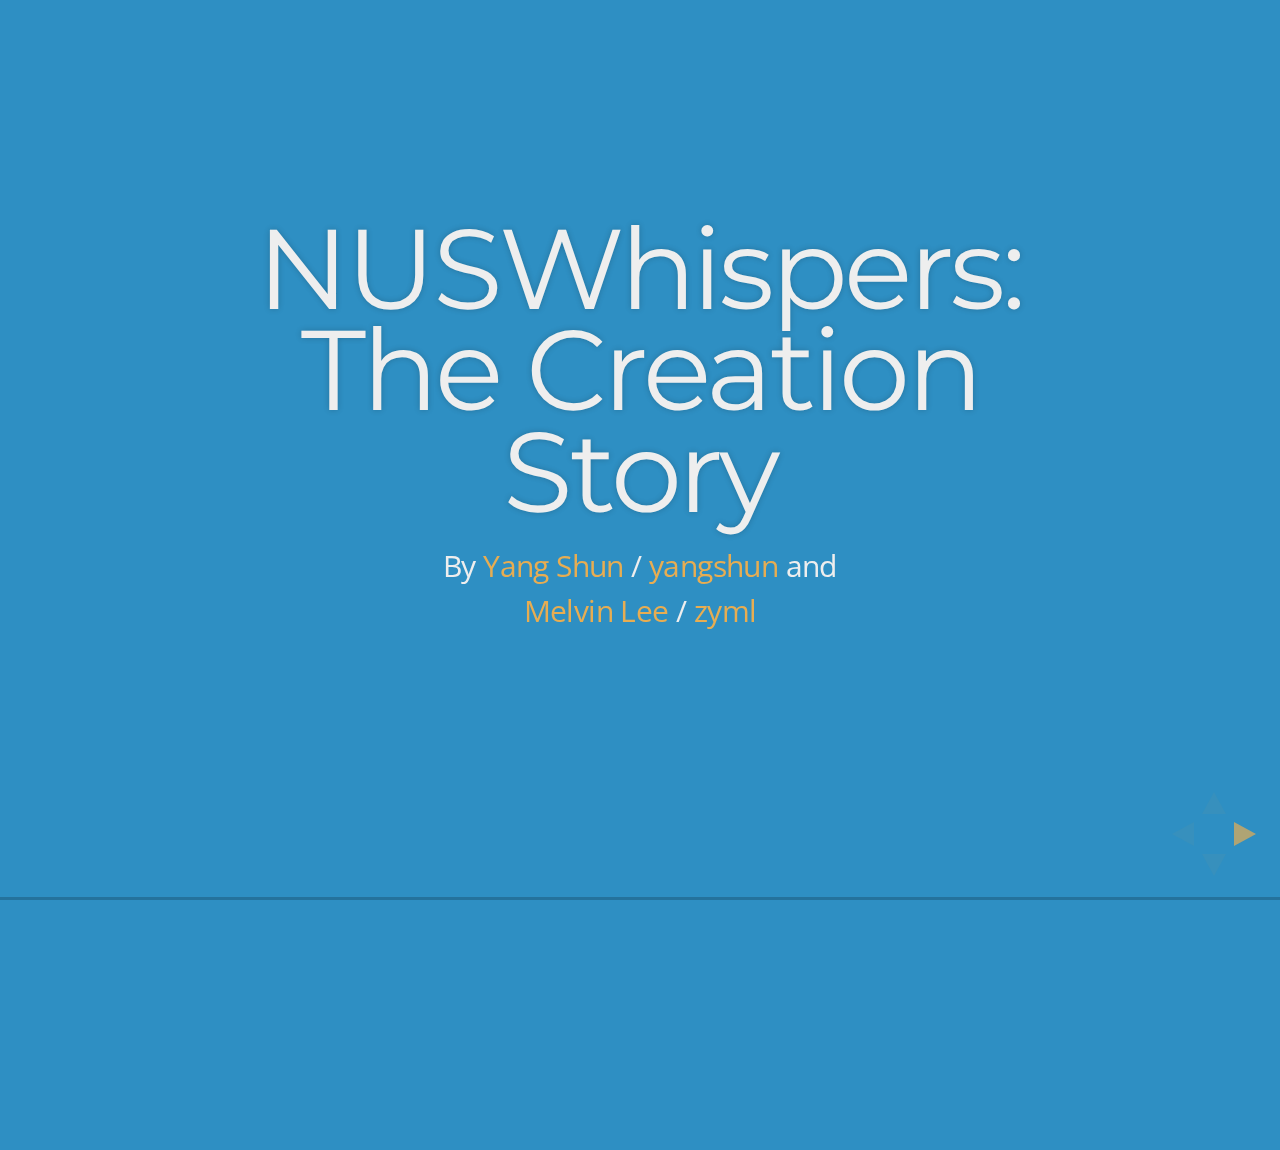
<file: index.html>
<!doctype html>
<html lang="en">

  <head>
    <meta charset="utf-8">

    <title>NUSWhispers: The Creation Story</title>

    <meta name="description" content="Slides for our talk on the story of NUSWhispers on NUS Hackers Welcome Tea 2015">
    <meta name="author" content="Tay Yang Shun, Melvin Lee">

    <meta name="apple-mobile-web-app-capable" content="yes" />
    <meta name="apple-mobile-web-app-status-bar-style" content="black-translucent" />

    <meta name="viewport" content="width=device-width, initial-scale=1.0, maximum-scale=1.0, user-scalable=no">

    <link rel="stylesheet" href="css/reveal.min.css">
    <link rel="stylesheet" href="css/theme/night.css" id="theme">
    <link rel="stylesheet" href="css/style.css">

    <!-- For syntax highlighting -->
    <link rel="stylesheet" href="lib/css/zenburn.css">

    <!-- If the query includes 'print-pdf', include the PDF print sheet -->
    <script>
      if( window.location.search.match( /print-pdf/gi ) ) {
        var link = document.createElement( 'link' );
        link.rel = 'stylesheet';
        link.type = 'text/css';
        link.href = 'css/print/pdf.css';
        document.getElementsByTagName( 'head' )[0].appendChild( link );
      }
    </script>

    <!--[if lt IE 9]>
    <script src="lib/js/html5shiv.js"></script>
    <![endif]-->
  </head>

  <body>

    <div class="reveal">

      <!-- Any section element inside of this container is displayed as a slide -->
      <div class="slides">
        <section>
          <h1>NUSWhispers:<br>The Creation Story</h1>
          <p>
            By <a href="http://yangshun.im" target="_blank">Yang Shun</a> / <a href="https://github.com/yangshun" target="_blank">yangshun</a> and<br><a href="http://zy.sg" target="_blank">Melvin Lee</a> / <a href="https://github.com/zyml" target="_blank">zyml</a>
          </p>
        </section>

        <section>
          <h2>Hi, I'm Yang Shun and<br>this is Melvin</h2>
        </section>

        <section>
          <h2>We created NUSWhispers</h2>
          <p>Together with many others</p>
        </section>

        <section>
          <h2>Why</h2>
          <ul>
            <li>School life can be made more fun if we got to interact with peers from other faculties</li>
            <li>NUS Confessions is dead. The founders of NUS Confessions have graduated and didn’t bother about the platform anymore</li>
          </ul>
        </section>

        <section>
          <h2>What</h2>
          <iframe class="stretch" src="http://nuswhispers.com/"></iframe>
          <p><a href="http://nuswhispers.com">http://nuswhispers.com</a></p>
        </section>

        <section>
          <h2>Why "Whispers"?</h2>
          <img src="images/definition.png">
        </section>

        <section>
          <h2>Why "Whispers"?</h2>
          <img class="fragment" src="images/whisper-pad.jpg" width="60%">
        </section>

        <section>
          <h2>Building NUSWhispers</h2>
        </section>

        <section>
          <h2>How It Started</h2>
          <img src="images/steven-halim.jpg" height="375" width="375">
          <p>Dr Steven Halim</p>
          <p><a href="http://www.comp.nus.edu.sg/~stevenha/cs3226.html" target="_blank">CP3101B Web Programming and Applications (Recoded to CS3226)</a></p>
        </section>

        <section>
          <h2>NUS Confessions</h2>
          <ul>
            <li class="fragment">No indexing of confessions</li>
            <li class="fragment">No categorization</li>
            <li class="fragment">Moderation process is a hassle</li>
            <li class="fragment">Most importantly: IT IS DEAD</li>
          </ul>
        </section>

        <section>
          <h2>Leveraging Technology</h2>
          <p class="fragment">We can build a custom platform that addresses the problems faced by NUS Confessions</p>
        </section>

        <section>
          <h2>Features</h2>
          <ul>
            <li class="fragment">Indexing, categorizing and searching through confessions</li>
            <li class="fragment">Streamlined moderation process</li>
          </ul>
        </section>

        <section>
          <h2>Design</h2>
          <img src="images/ui-admin.png" width="40%">
          <img src="images/ui-site.png" width="40%">
        </section>

        <section>
          <h2>Tech Stack</h2>
          <ul>
            <li class="fragment">Back-end MVC Framework: Laravel 5</li>
            <li class="fragment">Single Page Application: AngularJS</li>
          </ul>
        </section>

        <section>
          <h2>Admin Dashboard</h2>
          <img src="images/ui-admin.png">
        </section>

        <section>
          <h2>Launching NUSWhispers</h2>
        </section>

        <section>
          <h2>Initial Launch</h2>
          <ul>
            <li class="fragment">Launched on April 7th 2015</li>
            <li class="fragment">Got 500 likes within the first day</li>
          </ul>
        </section>

        <section>
          <img src="images/whisper-nus-confessions-is-back.png">
        </section>

        <section>
          <h2>Chicken and Egg Problem</h2>
          <ul>
            <li class="fragment">Content-heavy application</li>
            <li class="fragment">No content -> no users</li>
            <li class="fragment">No users -> no content</li>
          </ul>
        </section>

        <section>
          <h2>Do things that don't scale</h2>
          <ul>
            <li class="fragment">Article by Paul Graham, Co-founder of Y Combinator</li>
            <li class="fragment"><a href="http://paulgraham.com/ds.html" target="_blank">http://paulgraham.com/ds.html</a></li>
            <li class="fragment">Don't underestimate the power of compound growth</li>
          </ul>
        </section>

        <section>
          <h2>Manual Labour</h2>
          <ul>
            <li class="fragment">Took turns to moderate</li>
            <li class="fragment">Seeding (self-generate initial content)</li>
            <li class="fragment">Self-commenting</li>
            <li class="fragment">Shamelessly self-bump posts by liking<br>and asking friends to like and share</li>
          </ul>
        </section>

        <section class="ys-images">
          <img class="fragment" src="images/ys/1.png">
          <img class="fragment" src="images/ys/2.png">
          <img class="fragment" src="images/ys/3.png">
          <img class="fragment" src="images/ys/4.png">
          <img class="fragment" src="images/ys/5.png">
        </section>

        <section>
          <h2>Too Annoying :(</h2>
          <img class="fragment" src="images/flame-yangshun.png">
        </section>

        <section>
          <h2>NUSMods Publicity</h2>
          <img src="images/publicity-nusmods.png" width="80%">
          <p>Help from major school platforms</p>
        </section>

        <section>
          <h2>SoC Publicity</h2>
          <img src="images/publicity-soc.png" width="60%">
          <p>Help from the faculty</p>
        </section>

        <section>
          <h2>Facebook</h2>
          <ul>
            <li class="fragment">Updates mirrored on NUSWhispers Facebook page</li>
            <li class="fragment">Convenient liking, sharing and commenting</li>
            <li class="fragment">Periodic updates via scheduling</li>
          </ul>
        </section>

        <section>
          <h2>Some Numbers</h2>
          <ul>
            <li class="fragment">Facebook Likes: 5,800+</li>
            <li class="fragment">MAU: 16,900+ (this month)</li>
            <li class="fragment">Whispers Received: 7300+</li>
            <li class="fragment">Whispers Impressions on FB: 3.2M+</li>
          </ul>
        </section>

        <section>
          <h2>What People are Sharing</h2>
          <ul>
            <li class="fragment">Stories</li>
            <li class="fragment">Questions</li>
            <li class="fragment">Interesting Memes</li>
          </ul>
        </section>

        <section>
          <h2>What People are Sharing</h2>
          <img src="images/meme-just-in-time.png" width="60%">
        </section>

        <section>
          <h2>What People are Sharing</h2>
          <img src="images/meme-mib.jpg">
        </section>

        <section>
          <h2>What People are Sharing</h2>
          <img src="images/whisper-most-popular.png" width="50%">
          <p>Most Popular Whisper (3500+ likes!)</p>
        </section>

        <section>
          <h2>Evolving Trends</h2>
          <ul>
            <li class="fragment">Sex Part 1</li>
            <li class="fragment">Exams</li>
            <li class="fragment">LGBT</li>
            <li class="fragment">CS3216/7 Debate</li>
            <li class="fragment">Politics (GE2015)</li>
            <li class="fragment">Orientation Camps</li>
            <li class="fragment">Sex Part 2 (Pre-marital Sex and Virginity)</li>
          </ul>
        </section>

        <section>
          <h2>Challenges Faced</h2>
          <ul>
            <li class="fragment">Getting into trouble with NUS</li>
            <li class="fragment">Trolls</li>
            <li class="fragment">Reposts</li>
            <li class="fragment">Too popular! (attract audience from outside NUS)</li>
          </ul>
        </section>

        <section>
          <h2>Community Effort</h2>
          <ul>
            <li class="fragment">
              <a href="http://yangshun.im/nuswhispers-leaderboard" target="_blank">NUSWhispers Leaderboard</a>
            </li>
            <li class="fragment">
              <a href="https://www.facebook.com/nuswhispersbot" target="_blank">NUSWhispers Bot</a>
            </li>
            <li class="fragment">
              <a href="https://www.facebook.com/events/490332571133940" target="_blank">NUSWhispers Commenters Meetup!</a>
            </li>
          </ul>
        </section>

        <section>
          <h2>Future Development</h2>
          <ul>
            <li class="fragment">iOS App Sneak Peek</li>
            <li class="fragment">Anonymous replying to comments</li>
            <li class="fragment">More NUSWhispers Commenters Meetups!</li>
          </ul>
        </section>

        <section>
          <h2>People</h2>
          <p>A big THANK YOU to the people who<br>have made NUSWhispers possible!</p>
          <ul>
            <li class="fragment">Founding Team: Melvin, Erin, Yichen</li>
            <li class="fragment">Moderator Team: Nicholette, Yen Ling, Waihon</li>
            <li class="fragment">iOS Team: Jingwen, Nicholette, Jing Rong</li>
            <li class="fragment">and our readers (:</li>
          </ul>
        </section>

        <section>
          <h2>Advice to Freshmen</h2>
          <ul>
            <li class="fragment">Melvin:
              <ul>
                <li><em>Start deciding where you want to be after you graduate. It really depends on much you like developing stuff.</em></li>
              </ul>
            </li>
            <li class="fragment">Yang Shun:
              <ul>
                <li><em>University is the best time to try out new things and find out what you want to do in life. Go forth and explore!</em></li>
              </ul>
            </li>
            <li class="fragment">Erin:
              <ul>
                <li><em>Don't care too much about CAP. Challenge yourself: take modules that you think are interesting, not modules you think are easy. Or do your own project. Make friends, be open-minded, and don't be intimidated by all the pro people around you. Also, read "Clean Code".</em></li>
              </ul>
            </li>
          </ul>
        </section>

        <section>
          <h2>Advice to Freshmen</h2>
          <ul>
            <li class="fragment">Yichen:
              <ul>
                <li><em>Do not be restricted by the materials taught in the modules. Try to make use of online resources to learn beyond the syllabus. Make good use of the holidays to explore new things. Do not be shy to ask for help as many students and profs from SoC are very friendly and approachable.</em></li>
              </ul>
            </li>
            <li class="fragment">Nicholette:
              <ul>
                <li><em>Hi everyone! If you see anything interesting, fun and most of all, enriching, just join and make the best out of it. Don't think too much :D!</em></li>
              </ul>
            </li>
          </ul>
        </section>

        <section>
          <h1>Q & A</h1>
        </section>

        <section>
          <h1>Thank You!</h1>
          <p><a href="https://github.com/nusmodifications/nuswhispers" target="_blank">https://github.com/nusmodifications/nuswhispers</a></p>
        </section>

      </div>

    </div>

    <script src="lib/js/head.min.js"></script>
    <script src="js/reveal.min.js"></script>

    <script>

      // Full list of configuration options available here:
      // https://github.com/hakimel/reveal.js#configuration
      Reveal.initialize({
        controls: true,
        progress: true,
        history: true,
        center: true,
        previewLinks: true,

        theme: Reveal.getQueryHash().theme, // available themes are in /css/theme
        transition: Reveal.getQueryHash().transition || 'default', // default/cube/page/concave/zoom/linear/fade/none

        // Parallax scrolling
        // parallaxBackgroundImage: 'https://s3.amazonaws.com/hakim-static/reveal-js/reveal-parallax-1.jpg',
        // parallaxBackgroundSize: '2100px 900px',

        // Optional libraries used to extend on reveal.js
        dependencies: [
          // { src: 'lib/js/classList.js', condition: function() { return !document.body.classList; } },
          // { src: 'plugin/markdown/marked.js', condition: function() { return !!document.querySelector( '[data-markdown]' ); } },
          // { src: 'plugin/markdown/markdown.js', condition: function() { return !!document.querySelector( '[data-markdown]' ); } },
          { src: 'plugin/highlight/highlight.js', async: true, callback: function() { hljs.initHighlightingOnLoad(); } }
          // { src: 'plugin/zoom-js/zoom.js', async: true, condition: function() { return !!document.body.classList; } },
          // { src: 'plugin/notes/notes.js', async: true, condition: function() { return !!document.body.classList; } }
        ]
      });

    </script>

  </body>
</html>
</file>
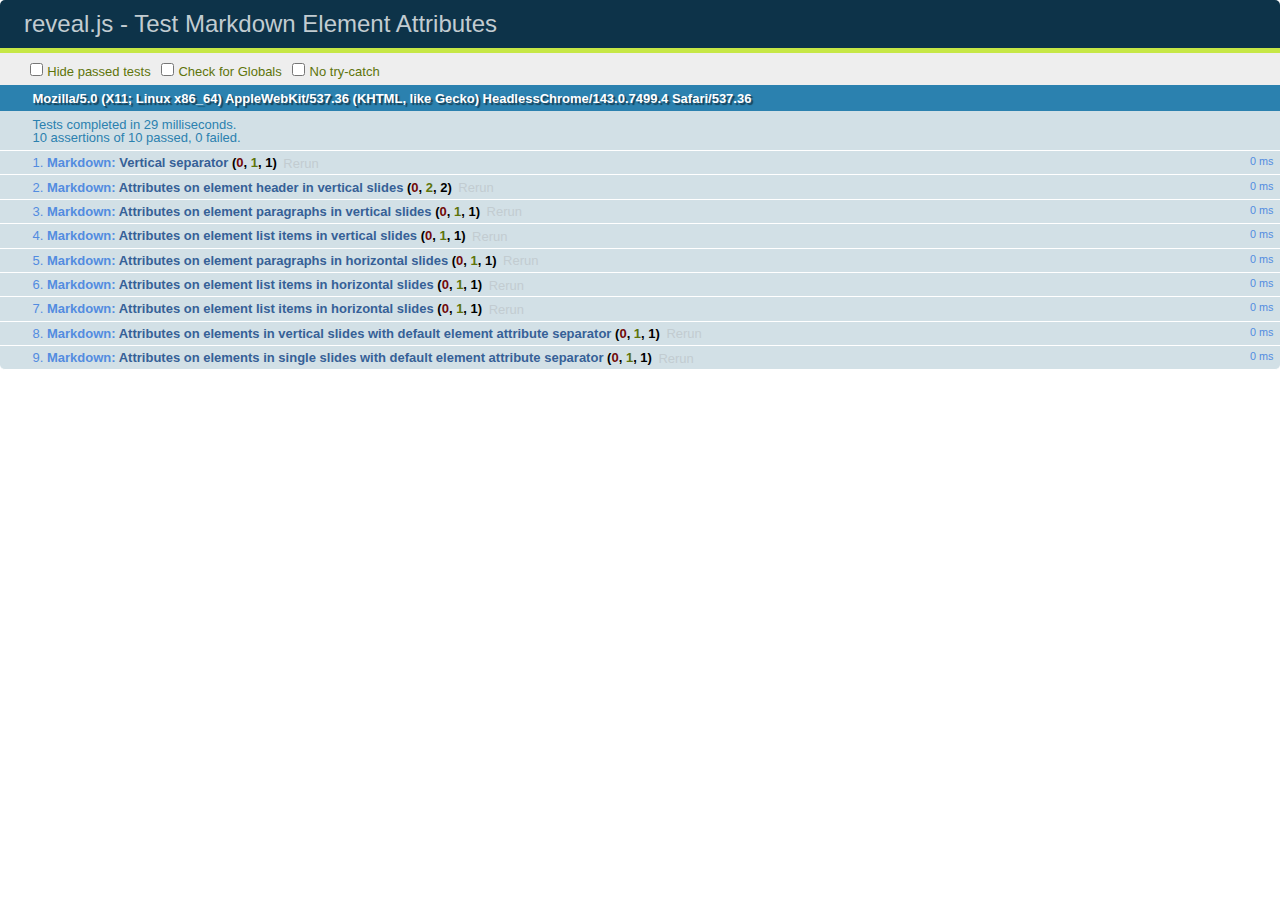
<file: test/test-markdown-element-attributes.html>
<!doctype html>
<html lang="en">

	<head>
		<meta charset="utf-8">

		<title>reveal.js - Test Markdown Element Attributes</title>

		<link rel="stylesheet" href="../css/reveal.min.css">
		<link rel="stylesheet" href="qunit-1.12.0.css">
	</head>

	<body style="overflow: auto;">

		<div id="qunit"></div>
		<div id="qunit-fixture"></div>

		<div class="reveal" style="display: none;">

			<div class="slides">

				<!-- <section data-markdown="example.md" data-separator="^\n\n\n" data-vertical="^\n\n"></section> -->

				<!-- Slides are separated by newline + three dashes + newline, vertical slides identical but two dashes -->
				<section data-markdown data-separator="^\n---\n$" data-vertical="^\n--\n$" data-element-attributes="{_\s*?([^}]+?)}">>
					<script type="text/template">
						## Slide 1.1
						<!-- {_class="fragment fade-out" data-fragment-index="1"} -->

						--

						## Slide 1.2
						<!-- {_class="fragment shrink"} -->

						Paragraph 1
						<!-- {_class="fragment grow"} -->

						Paragraph 2
						<!-- {_class="fragment grow"} -->

						- list item 1 <!-- {_class="fragment roll-in"} -->
						- list item 2 <!-- {_class="fragment roll-in"} -->
						- list item 3 <!-- {_class="fragment roll-in"} -->


						---

						## Slide 2


						Paragraph 1.2  
						multi-line <!-- {_class="fragment highlight-red"} -->

						Paragraph 2.2 <!-- {_class="fragment highlight-red"} -->

						Paragraph 2.3 <!-- {_class="fragment highlight-red"} -->

						Paragraph 2.4 <!-- {_class="fragment highlight-red"} -->

						- list item 1 <!-- {_class="fragment highlight-green"} -->
						- list item 2<!-- {_class="fragment highlight-green"} -->
						- list item 3<!-- {_class="fragment highlight-green"} -->
						- list item 4
						<!-- {_class="fragment highlight-green"} -->
						- list item 5<!-- {_class="fragment highlight-green"} -->

						Test

						![Example Picture](examples/assets/image2.png)
						<!-- {_class="reveal stretch"} -->

					</script>
				</section>



				<section 	data-markdown data-separator="^\n\n\n"
									data-vertical="^\n\n"
									data-notes="^Note:"
									data-charset="utf-8">
					<script type="text/template">
						# Test attributes in Markdown with default separator
						## Slide 1 Def <!-- .element: class="fragment highlight-red" data-fragment-index="1" -->


						## Slide 2 Def
						<!-- .element: class="fragment highlight-red" -->

					</script>
				</section>

				<section data-markdown>
				  <script type="text/template">
					## Hello world
					A paragraph
					<!-- .element: class="fragment highlight-blue" -->
				  </script>
				</section>

				<section data-markdown>
				  <script type="text/template">
					## Hello world

					Multiple  
					Line
					<!-- .element: class="fragment highlight-blue" -->
				  </script>
				</section>

				<section data-markdown>
				  <script type="text/template">
					## Hello world

					Test<!-- .element: class="fragment highlight-blue" -->

					More Test
				  </script>
				</section>


			</div>

		</div>

		<script src="../lib/js/head.min.js"></script>
		<script src="../js/reveal.min.js"></script>
		<script src="../plugin/markdown/marked.js"></script>
		<script src="../plugin/markdown/markdown.js"></script>
		<script src="qunit-1.12.0.js"></script>

		<script src="test-markdown-element-attributes.js"></script>

	</body>
</html>
</file>
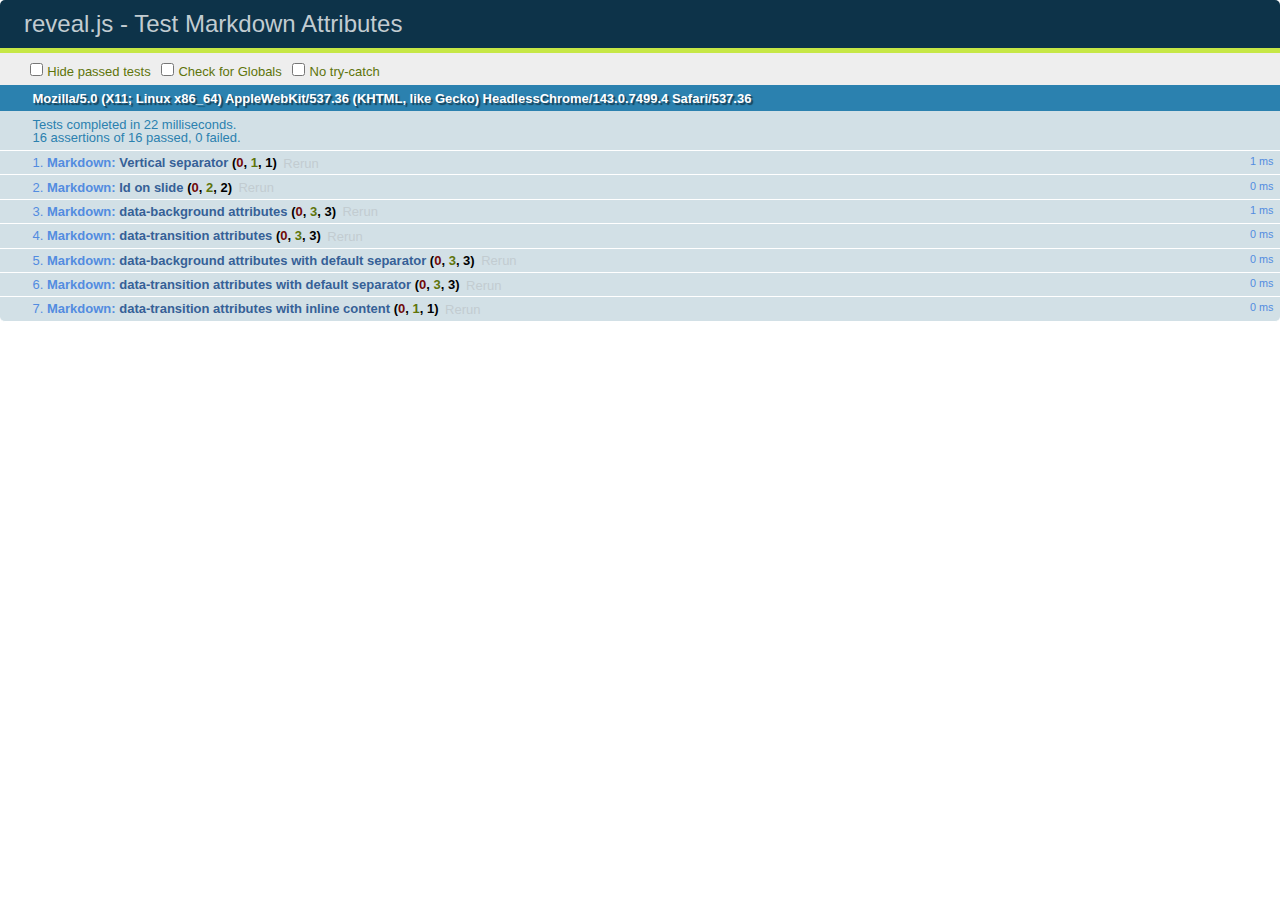
<file: test/test-markdown-slide-attributes.html>
<!doctype html>
<html lang="en">

	<head>
		<meta charset="utf-8">

		<title>reveal.js - Test Markdown Attributes</title>

		<link rel="stylesheet" href="../css/reveal.min.css">
		<link rel="stylesheet" href="qunit-1.12.0.css">
	</head>

	<body style="overflow: auto;">

		<div id="qunit"></div>
		<div id="qunit-fixture"></div>

		<div class="reveal" style="display: none;">

			<div class="slides">

				<!-- <section data-markdown="example.md" data-separator="^\n\n\n" data-vertical="^\n\n"></section> -->

				<!-- Slides are separated by three lines, vertical slides by two lines, attributes are one any line starting with (spaces and) two dashes -->
				<section 	data-markdown data-separator="^\n\n\n"
									data-vertical="^\n\n"
									data-notes="^Note:"
									data-attributes="--\s(.*?)$"
									data-charset="utf-8">
					<script type="text/template">
						# Test attributes in Markdown
						## Slide 1



						## Slide 2
						<!-- -- id="slide2" data-transition="zoom" data-background="#A0C66B" -->


						## Slide 2.1
						<!-- -- data-background="#ff0000" data-transition="fade" -->


						## Slide 2.2
						[Link to Slide2](#/slide2)



						## Slide 3
						<!-- -- data-transition="zoom" data-background="#C6916B" -->



						## Slide 4
					</script>
				</section>

				<section 	data-markdown data-separator="^\n\n\n"
									data-vertical="^\n\n"
									data-notes="^Note:"
									data-charset="utf-8">
					<script type="text/template">
						# Test attributes in Markdown with default separator
						## Slide 1 Def



						## Slide 2 Def
						<!-- .slide: id="slide2def" data-transition="concave" data-background="#A7C66B" -->


						## Slide 2.1 Def
						<!-- .slide: data-background="#f70000" data-transition="page" -->


						## Slide 2.2 Def
						[Link to Slide2](#/slide2def)



						## Slide 3 Def
						<!-- .slide: data-transition="concave" data-background="#C7916B" -->



						## Slide 4
					</script>
				</section>

				<section data-markdown>
					<script type="text/template">
						<!-- .slide: data-background="#ff0000" -->
						## Hello world
					</script>
				</section>

				<section data-markdown>
					<script type="text/template">
						## Hello world
						<!-- .slide: data-background="#ff0000" -->
					</script>
				</section>

				<section data-markdown>
					<script type="text/template">
						## Hello world

						Test
						<!-- .slide: data-background="#ff0000" -->

						More Test
					</script>
				</section>

			</div>

		</div>

		<script src="../lib/js/head.min.js"></script>
		<script src="../js/reveal.min.js"></script>
		<script src="../plugin/markdown/marked.js"></script>
		<script src="../plugin/markdown/markdown.js"></script>
		<script src="qunit-1.12.0.js"></script>

		<script src="test-markdown-slide-attributes.js"></script>

	</body>
</html>
</file>
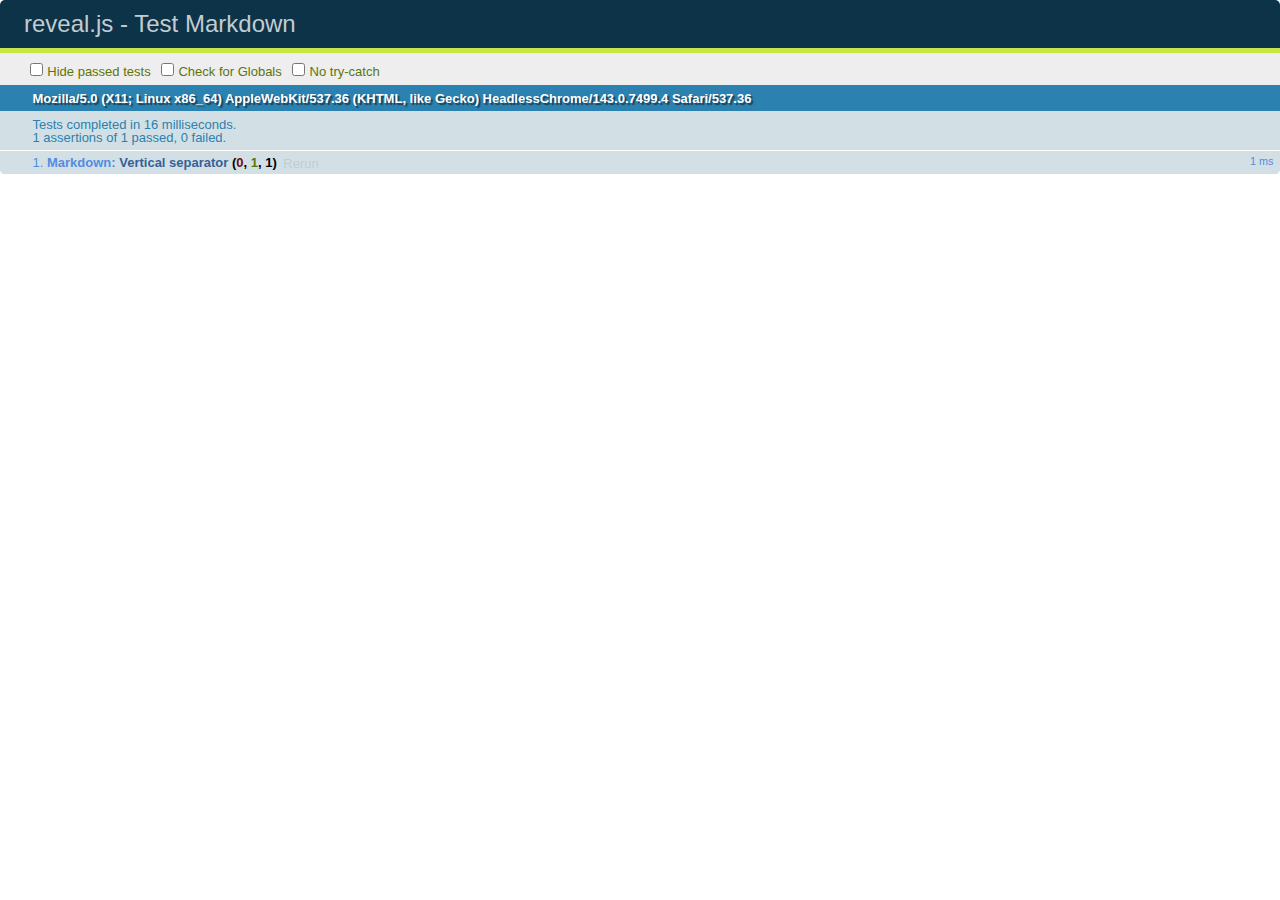
<file: test/test-markdown.html>
<!doctype html>
<html lang="en">

	<head>
		<meta charset="utf-8">

		<title>reveal.js - Test Markdown</title>

		<link rel="stylesheet" href="../css/reveal.min.css">
		<link rel="stylesheet" href="qunit-1.12.0.css">
	</head>

	<body style="overflow: auto;">

		<div id="qunit"></div>
  		<div id="qunit-fixture"></div>

		<div class="reveal" style="display: none;">

			<div class="slides">

				<!-- <section data-markdown="example.md" data-separator="^\n\n\n" data-vertical="^\n\n"></section> -->

				<!-- Slides are separated by newline + three dashes + newline, vertical slides identical but two dashes -->
				<section data-markdown data-separator="^\n---\n$" data-vertical="^\n--\n$">
					<script type="text/template">
						## Slide 1.1

						--

						## Slide 1.2

						---

						## Slide 2
					</script>
				</section>

			</div>

		</div>

		<script src="../lib/js/head.min.js"></script>
		<script src="../js/reveal.min.js"></script>
		<script src="../plugin/markdown/marked.js"></script>
		<script src="../plugin/markdown/markdown.js"></script>
		<script src="qunit-1.12.0.js"></script>

		<script src="test-markdown.js"></script>

	</body>
</html>
</file>
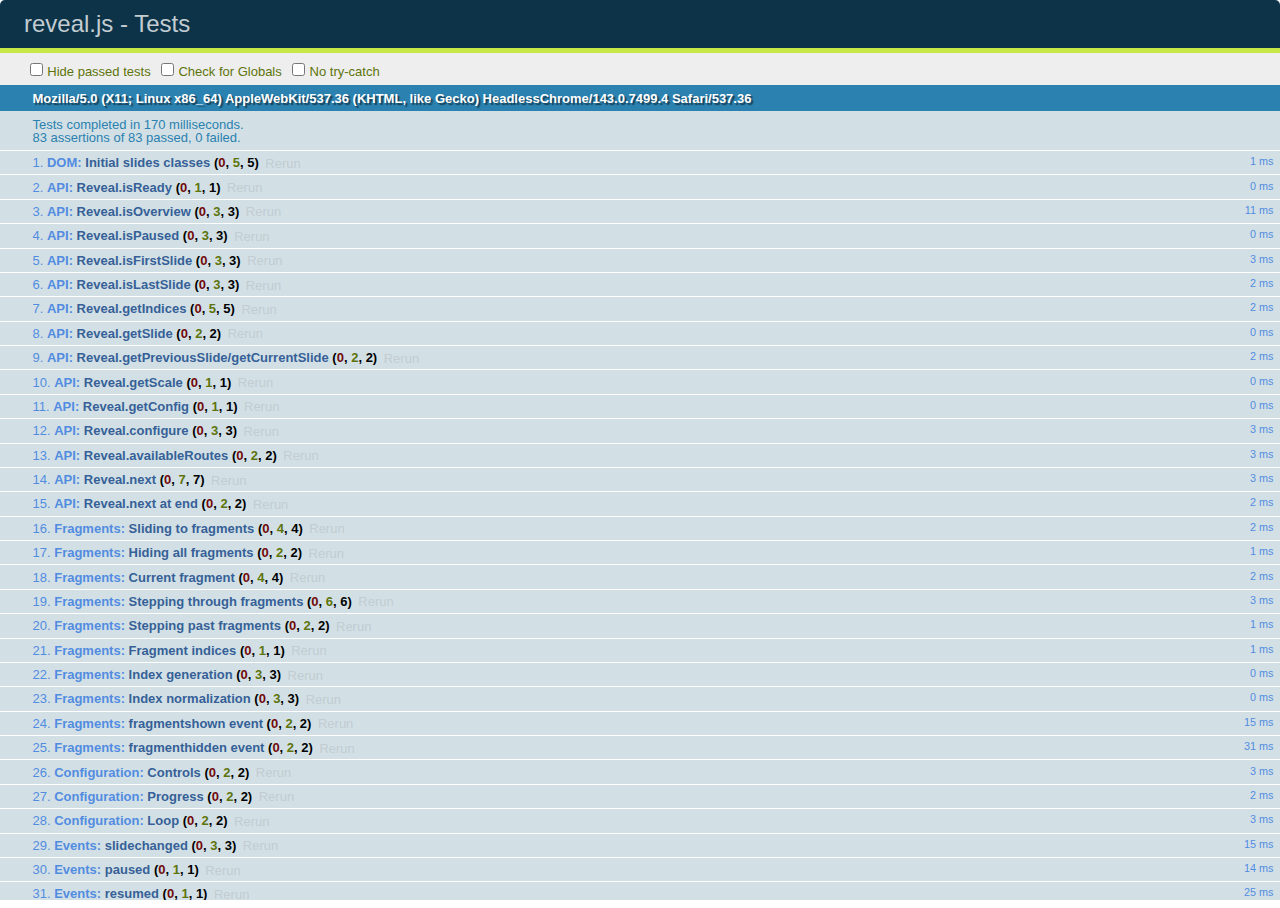
<file: test/test.html>
<!doctype html>
<html lang="en">

	<head>
		<meta charset="utf-8">

		<title>reveal.js - Tests</title>

		<link rel="stylesheet" href="../css/reveal.min.css">
		<link rel="stylesheet" href="qunit-1.12.0.css">
	</head>

	<body style="overflow: auto;">

		<div id="qunit"></div>
  		<div id="qunit-fixture"></div>

		<div class="reveal" style="display: none;">

			<div class="slides">

				<section>
					<h1>1</h1>
				</section>

				<section>
					<section>
						<h1>2.1</h1>
					</section>
					<section>
						<h1>2.2</h1>
					</section>
					<section>
						<h1>2.3</h1>
					</section>
				</section>

				<section id="fragment-slides">
					<section>
						<h1>3.1</h1>
						<ul>
							<li class="fragment">4.1</li>
							<li class="fragment">4.2</li>
							<li class="fragment">4.3</li>
						</ul>
					</section>

					<section>
						<h1>3.2</h1>
						<ul>
							<li class="fragment" data-fragment-index="0">4.1</li>
							<li class="fragment" data-fragment-index="0">4.2</li>
						</ul>
					</section>

					<section>
						<h1>3.3</h1>
						<ul>
							<li class="fragment" data-fragment-index="1">3.3.1</li>
							<li class="fragment" data-fragment-index="4">3.3.2</li>
							<li class="fragment" data-fragment-index="4">3.3.3</li>
						</ul>
					</section>
				</section>

				<section>
					<h1>4</h1>
				</section>

			</div>

		</div>

		<script src="../lib/js/head.min.js"></script>
		<script src="../js/reveal.min.js"></script>
		<script src="qunit-1.12.0.js"></script>

		<script src="test.js"></script>

	</body>
</html>
</file>
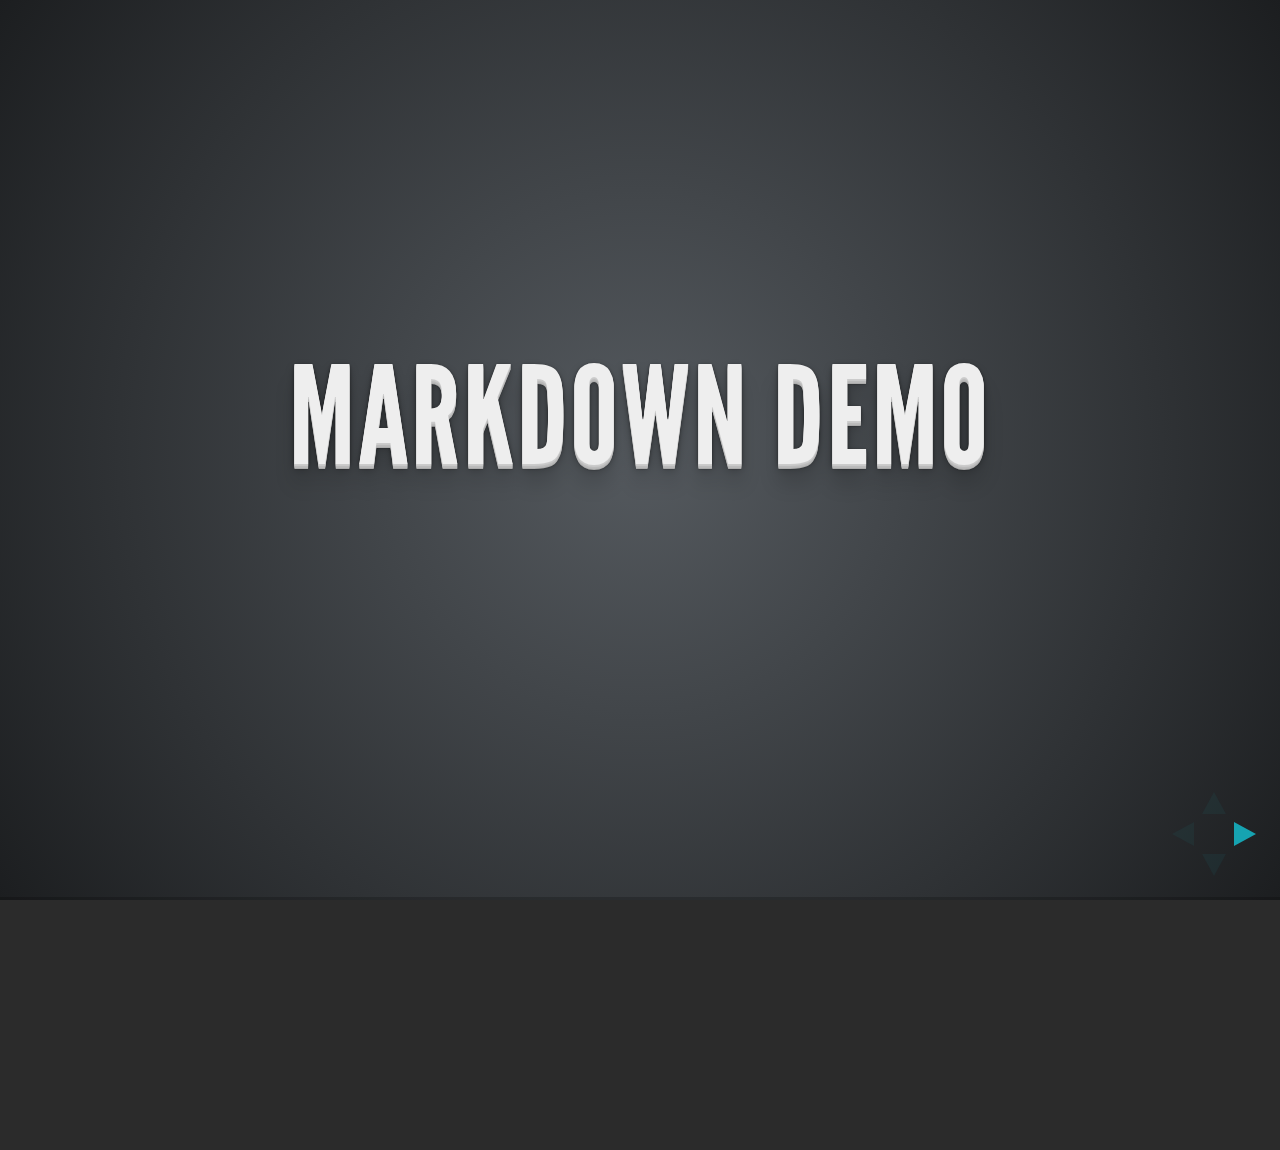
<file: plugin/markdown/example.html>
<!doctype html>
<html lang="en">

	<head>
		<meta charset="utf-8">

		<title>reveal.js - Markdown Demo</title>

		<link rel="stylesheet" href="../../css/reveal.css">
		<link rel="stylesheet" href="../../css/theme/default.css" id="theme">

        <link rel="stylesheet" href="../../lib/css/zenburn.css">
	</head>

	<body>

		<div class="reveal">

			<div class="slides">

                <!-- Use external markdown resource, separate slides by three newlines; vertical slides by two newlines -->
                <section data-markdown="example.md" data-separator="^\n\n\n" data-vertical="^\n\n"></section>

                <!-- Slides are separated by three dashes (quick 'n dirty regular expression) -->
                <section data-markdown data-separator="---">
                    <script type="text/template">
                        ## Demo 1
                        Slide 1
                        ---
                        ## Demo 1
                        Slide 2
                        ---
                        ## Demo 1
                        Slide 3
                    </script>
                </section>

                <!-- Slides are separated by newline + three dashes + newline, vertical slides identical but two dashes -->
                <section data-markdown data-separator="^\n---\n$" data-vertical="^\n--\n$">
                    <script type="text/template">
                        ## Demo 2
                        Slide 1.1

                        --

                        ## Demo 2
                        Slide 1.2

                        ---

                        ## Demo 2
                        Slide 2
                    </script>
                </section>

                <!-- No "extra" slides, since there are no separators defined (so they'll become horizontal rulers) -->
                <section data-markdown>
                    <script type="text/template">
                        A

                        ---

                        B

                        ---

                        C
                    </script>
                </section>

                <!-- Slide attributes -->
                <section data-markdown>
                    <script type="text/template">
                        <!-- .slide: data-background="#000000" -->
                        ## Slide attributes
                    </script>
                </section>

                <!-- Element attributes -->
                <section data-markdown>
                    <script type="text/template">
                        ## Element attributes
                        - Item 1 <!-- .element: class="fragment" data-fragment-index="2" -->
                        - Item 2 <!-- .element: class="fragment" data-fragment-index="1" -->
                    </script>
                </section>

                <!-- Code -->
                <section data-markdown>
                    <script type="text/template">
                        ```php
                        public function foo()
                        {
                            $foo = array(
                                'bar' => 'bar'
                            )
                        }
                        ```
                    </script>
                </section>

            </div>
		</div>

		<script src="../../lib/js/head.min.js"></script>
		<script src="../../js/reveal.js"></script>

		<script>

			Reveal.initialize({
				controls: true,
				progress: true,
				history: true,
				center: true,

				// Optional libraries used to extend on reveal.js
				dependencies: [
					{ src: '../../lib/js/classList.js', condition: function() { return !document.body.classList; } },
					{ src: 'marked.js', condition: function() { return !!document.querySelector( '[data-markdown]' ); } },
                    { src: 'markdown.js', condition: function() { return !!document.querySelector( '[data-markdown]' ); } },
                    { src: '../highlight/highlight.js', async: true, callback: function() { hljs.initHighlightingOnLoad(); } },
					{ src: '../notes/notes.js' }
				]
			});

		</script>

	</body>
</html>
</file>
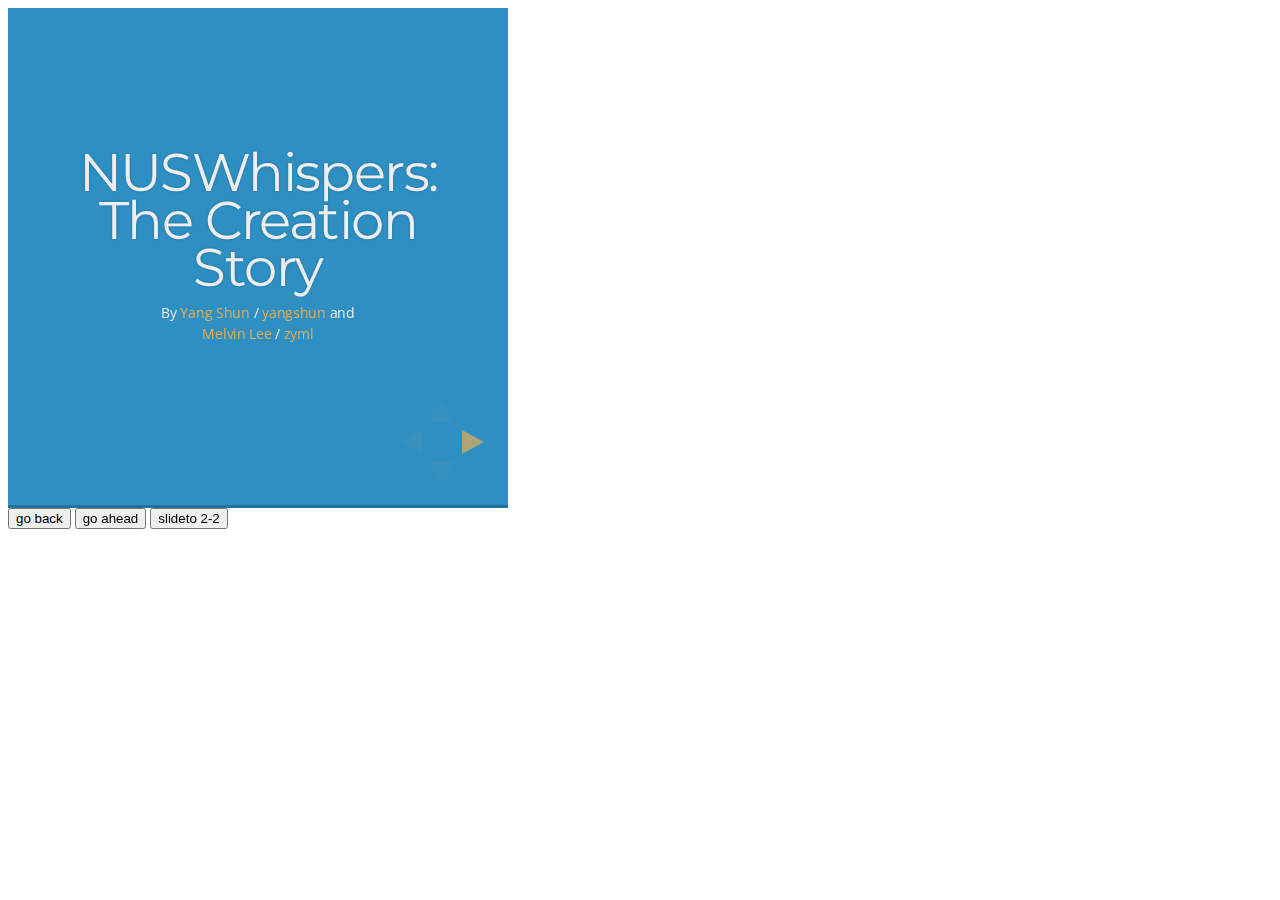
<file: plugin/postmessage/example.html>
<html>
	<body>

		<iframe id="reveal" src="../../index.html" style="border: 0;" width="500" height="500"></iframe>

		<div>
			<input id="back" type="button" value="go back"/>
			<input id="ahead" type="button" value="go ahead"/>
			<input id="slideto" type="button" value="slideto 2-2"/>
		</div>

		<script>

			(function (){

				var back = document.getElementById( 'back' ),
						ahead = document.getElementById( 'ahead' ),
						slideto = document.getElementById( 'slideto' ),
						reveal =  window.frames[0];

					back.addEventListener( 'click', function () {
						
					reveal.postMessage( JSON.stringify({method: 'prev', args: []}), '*' );
				}, false );

				ahead.addEventListener( 'click', function (){
					reveal.postMessage( JSON.stringify({method: 'next', args: []}), '*' );
				}, false );

				slideto.addEventListener( 'click', function (){
					reveal.postMessage( JSON.stringify({method: 'slide', args: [2,2]}), '*' );
				}, false );

			}());

		</script>

	</body>
</html>
</file>
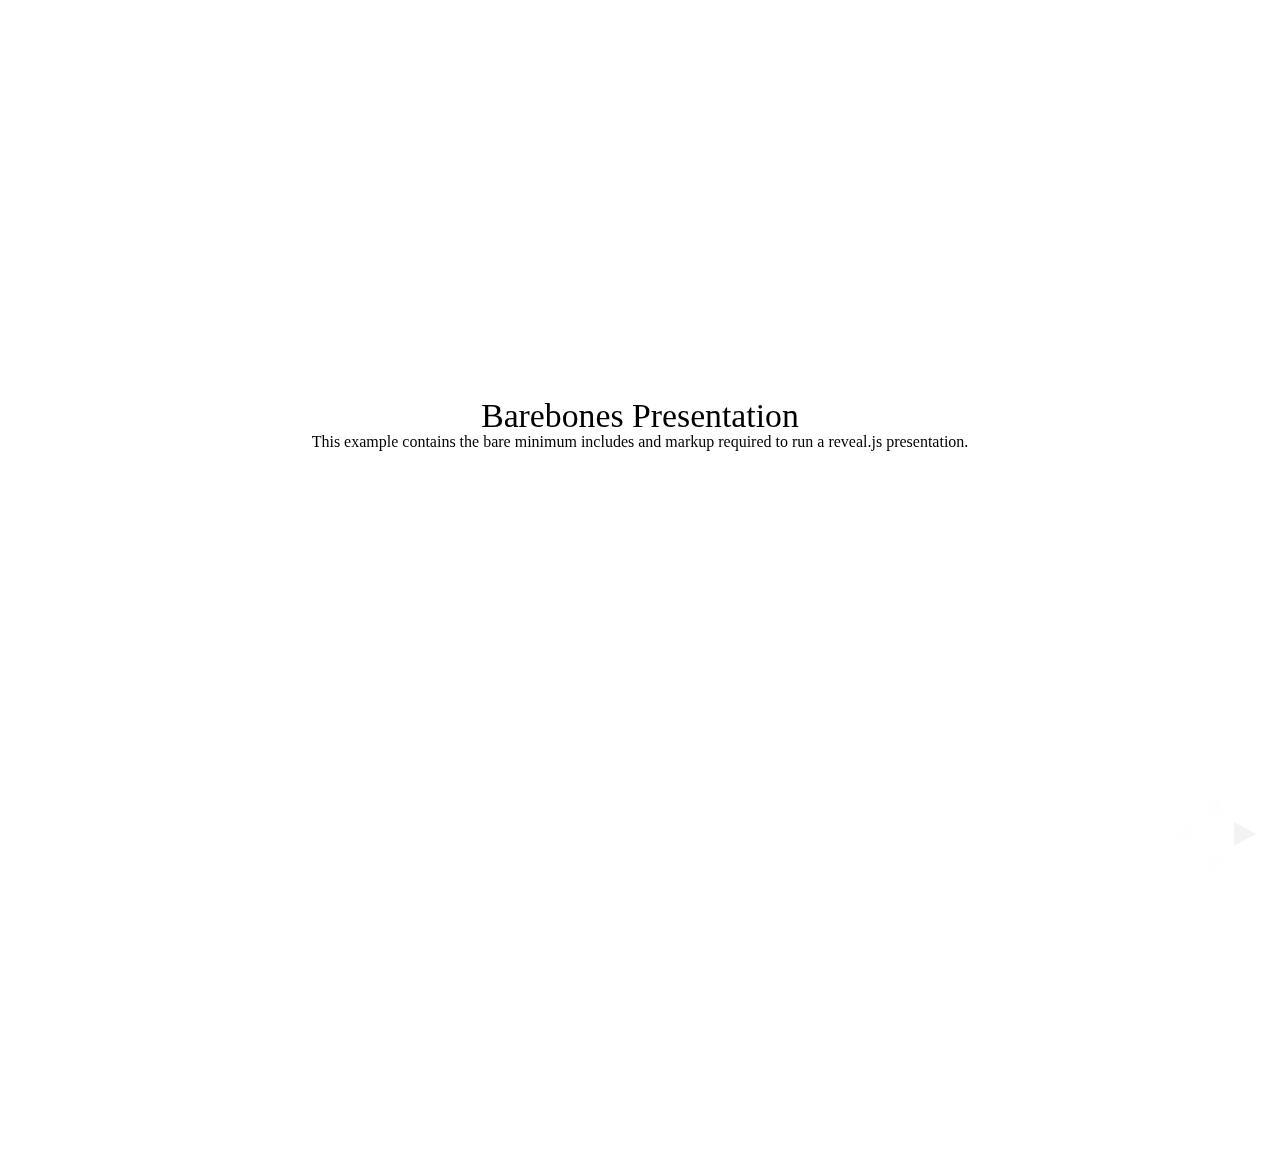
<file: test/examples/barebones.html>
<!doctype html>
<html lang="en">

	<head>
		<meta charset="utf-8">

		<title>reveal.js - Barebones</title>

		<link rel="stylesheet" href="../../css/reveal.min.css">
	</head>

	<body>

		<div class="reveal">

			<div class="slides">

				<section>
					<h2>Barebones Presentation</h2>
					<p>This example contains the bare minimum includes and markup required to run a reveal.js presentation.</p>
				</section>

				<section>
					<h2>No Theme</h2>
					<p>There's no theme included, so it will fall back on browser defaults.</p>
				</section>

			</div>

		</div>

		<script src="../../js/reveal.min.js"></script>

		<script>

			Reveal.initialize();

		</script>

	</body>
</html>
</file>
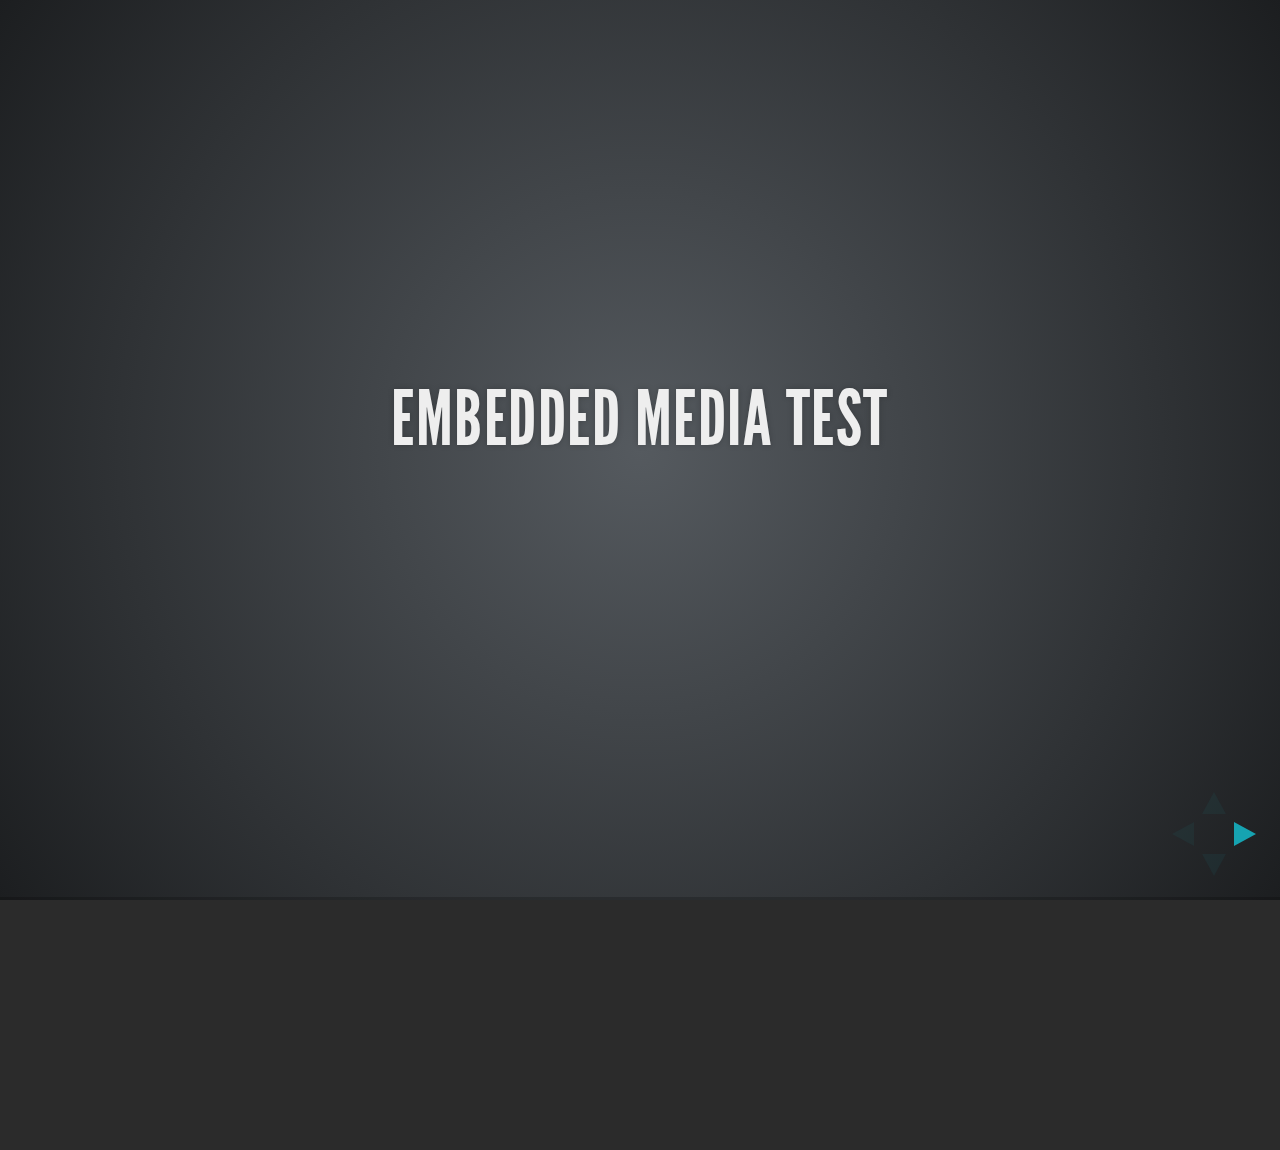
<file: test/examples/embedded-media.html>
<!doctype html>
<html lang="en">

	<head>
		<meta charset="utf-8">

		<title>reveal.js - Embedded Media</title>

		<meta name="viewport" content="width=device-width, initial-scale=1.0, maximum-scale=1.0, user-scalable=no">

		<link rel="stylesheet" href="../../css/reveal.min.css">
		<link rel="stylesheet" href="../../css/theme/default.css" id="theme">
	</head>

	<body>

		<div class="reveal">

			<div class="slides">

				<section>
					<h2>Embedded Media Test</h2>
				</section>

				<section>
					<iframe data-autoplay width="420" height="345" src="http://www.youtube.com/embed/l3RQZ4mcr1c"></iframe>
				</section>

				<section>
					<h2>Empty Slide</h2>
				</section>

			</div>

		</div>

		<script src="../../lib/js/head.min.js"></script>
		<script src="../../js/reveal.min.js"></script>

		<script>

			Reveal.initialize({
				transition: 'linear'
			});

		</script>

	</body>
</html>
</file>
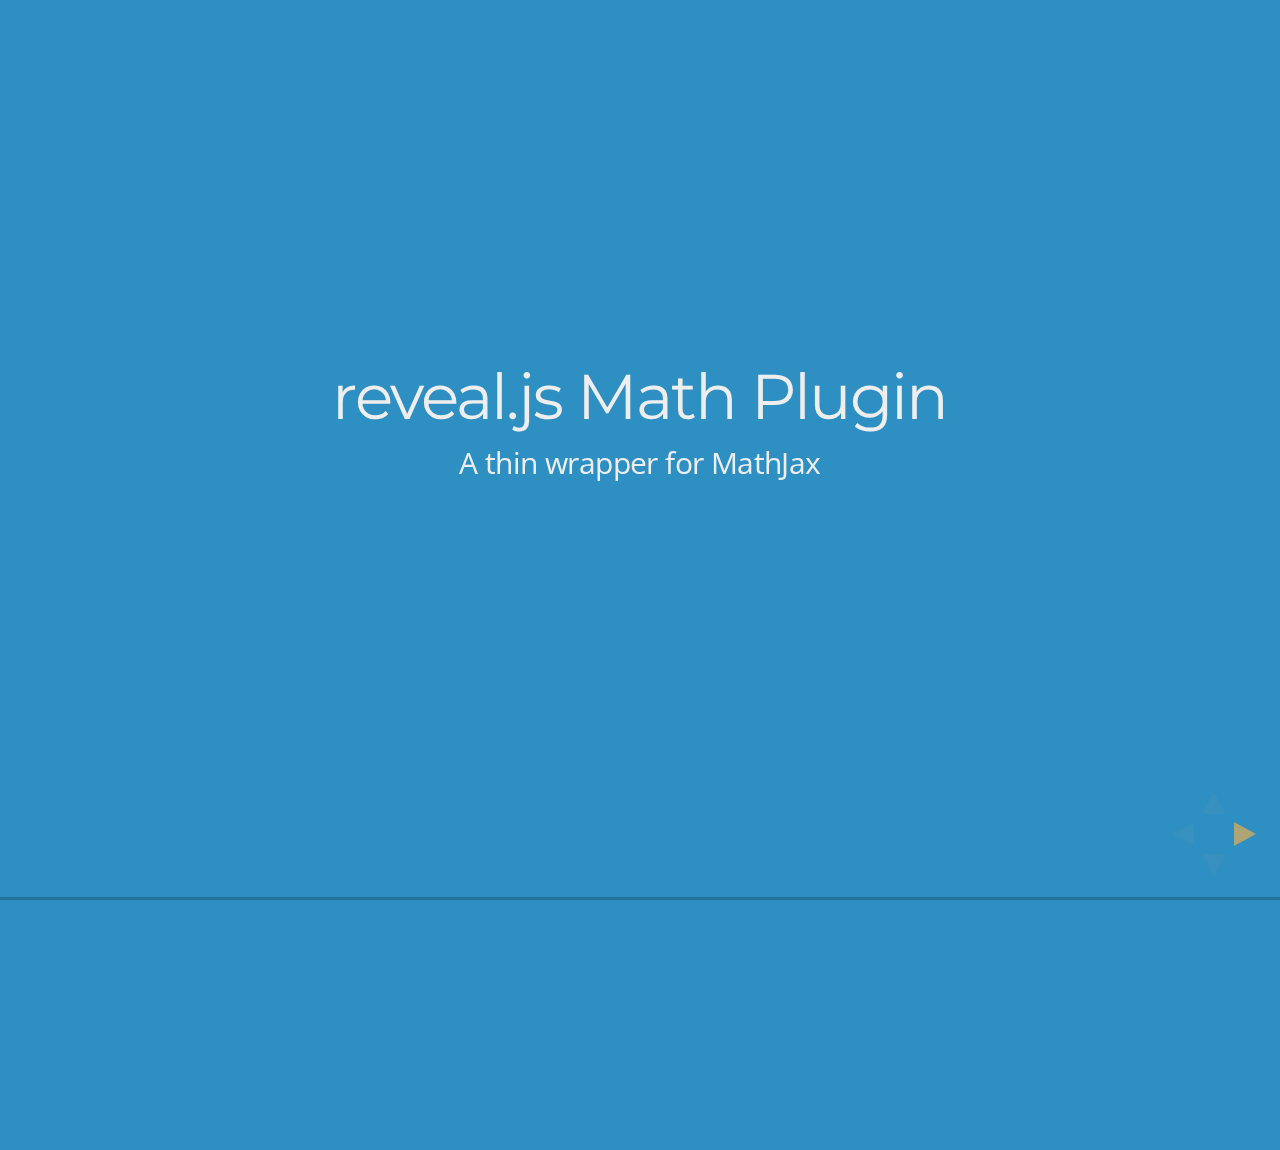
<file: test/examples/math.html>
<!doctype html>
<html lang="en">

	<head>
		<meta charset="utf-8">

		<title>reveal.js - Math Plugin</title>

		<meta name="viewport" content="width=device-width, initial-scale=1.0, maximum-scale=1.0, user-scalable=no">

		<link rel="stylesheet" href="../../css/reveal.min.css">
		<link rel="stylesheet" href="../../css/theme/night.css" id="theme">
	</head>

	<body>

		<div class="reveal">

			<div class="slides">

				<section>
					<h2>reveal.js Math Plugin</h2>
					<p>A thin wrapper for MathJax</p>
				</section>

				<section>
					<h3>The Lorenz Equations</h3>

					\[\begin{aligned}
					\dot{x} &amp; = \sigma(y-x) \\
					\dot{y} &amp; = \rho x - y - xz \\
					\dot{z} &amp; = -\beta z + xy
					\end{aligned} \]
				</section>

				<section>
					<h3>The Cauchy-Schwarz Inequality</h3>

					<script type="math/tex; mode=display">
						\left( \sum_{k=1}^n a_k b_k \right)^2 \leq \left( \sum_{k=1}^n a_k^2 \right) \left( \sum_{k=1}^n b_k^2 \right)
					</script>
				</section>

				<section>
					<h3>A Cross Product Formula</h3>

					\[\mathbf{V}_1 \times \mathbf{V}_2 =  \begin{vmatrix}
					\mathbf{i} &amp; \mathbf{j} &amp; \mathbf{k} \\
					\frac{\partial X}{\partial u} &amp;  \frac{\partial Y}{\partial u} &amp; 0 \\
					\frac{\partial X}{\partial v} &amp;  \frac{\partial Y}{\partial v} &amp; 0
					\end{vmatrix}  \]
				</section>

				<section>
					<h3>The probability of getting \(k\) heads when flipping \(n\) coins is</h3>

					\[P(E)   = {n \choose k} p^k (1-p)^{ n-k} \]
				</section>

				<section>
					<h3>An Identity of Ramanujan</h3>

					\[ \frac{1}{\Bigl(\sqrt{\phi \sqrt{5}}-\phi\Bigr) e^{\frac25 \pi}} =
					1+\frac{e^{-2\pi}} {1+\frac{e^{-4\pi}} {1+\frac{e^{-6\pi}}
					{1+\frac{e^{-8\pi}} {1+\ldots} } } } \]
				</section>

				<section>
					<h3>A Rogers-Ramanujan Identity</h3>

					\[  1 +  \frac{q^2}{(1-q)}+\frac{q^6}{(1-q)(1-q^2)}+\cdots =
					\prod_{j=0}^{\infty}\frac{1}{(1-q^{5j+2})(1-q^{5j+3})}\]
				</section>

				<section>
					<h3>Maxwell&#8217;s Equations</h3>

					\[  \begin{aligned}
					\nabla \times \vec{\mathbf{B}} -\, \frac1c\, \frac{\partial\vec{\mathbf{E}}}{\partial t} &amp; = \frac{4\pi}{c}\vec{\mathbf{j}} \\   \nabla \cdot \vec{\mathbf{E}} &amp; = 4 \pi \rho \\
					\nabla \times \vec{\mathbf{E}}\, +\, \frac1c\, \frac{\partial\vec{\mathbf{B}}}{\partial t} &amp; = \vec{\mathbf{0}} \\
					\nabla \cdot \vec{\mathbf{B}} &amp; = 0 \end{aligned}
					\]
				</section>

				<section>
					<section>
						<h3>The Lorenz Equations</h3>

						<div class="fragment">
							\[\begin{aligned}
							\dot{x} &amp; = \sigma(y-x) \\
							\dot{y} &amp; = \rho x - y - xz \\
							\dot{z} &amp; = -\beta z + xy
							\end{aligned} \]
						</div>
					</section>

					<section>
						<h3>The Cauchy-Schwarz Inequality</h3>

						<div class="fragment">
							\[ \left( \sum_{k=1}^n a_k b_k \right)^2 \leq \left( \sum_{k=1}^n a_k^2 \right) \left( \sum_{k=1}^n b_k^2 \right) \]
						</div>
					</section>

					<section>
						<h3>A Cross Product Formula</h3>

						<div class="fragment">
							\[\mathbf{V}_1 \times \mathbf{V}_2 =  \begin{vmatrix}
							\mathbf{i} &amp; \mathbf{j} &amp; \mathbf{k} \\
							\frac{\partial X}{\partial u} &amp;  \frac{\partial Y}{\partial u} &amp; 0 \\
							\frac{\partial X}{\partial v} &amp;  \frac{\partial Y}{\partial v} &amp; 0
							\end{vmatrix}  \]
						</div>
					</section>

					<section>
						<h3>The probability of getting \(k\) heads when flipping \(n\) coins is</h3>

						<div class="fragment">
							\[P(E)   = {n \choose k} p^k (1-p)^{ n-k} \]
						</div>
					</section>

					<section>
						<h3>An Identity of Ramanujan</h3>

						<div class="fragment">
							\[ \frac{1}{\Bigl(\sqrt{\phi \sqrt{5}}-\phi\Bigr) e^{\frac25 \pi}} =
							1+\frac{e^{-2\pi}} {1+\frac{e^{-4\pi}} {1+\frac{e^{-6\pi}}
							{1+\frac{e^{-8\pi}} {1+\ldots} } } } \]
						</div>
					</section>

					<section>
						<h3>A Rogers-Ramanujan Identity</h3>

						<div class="fragment">
							\[  1 +  \frac{q^2}{(1-q)}+\frac{q^6}{(1-q)(1-q^2)}+\cdots =
							\prod_{j=0}^{\infty}\frac{1}{(1-q^{5j+2})(1-q^{5j+3})}\]
						</div>
					</section>

					<section>
						<h3>Maxwell&#8217;s Equations</h3>

						<div class="fragment">
							\[  \begin{aligned}
							\nabla \times \vec{\mathbf{B}} -\, \frac1c\, \frac{\partial\vec{\mathbf{E}}}{\partial t} &amp; = \frac{4\pi}{c}\vec{\mathbf{j}} \\   \nabla \cdot \vec{\mathbf{E}} &amp; = 4 \pi \rho \\
							\nabla \times \vec{\mathbf{E}}\, +\, \frac1c\, \frac{\partial\vec{\mathbf{B}}}{\partial t} &amp; = \vec{\mathbf{0}} \\
							\nabla \cdot \vec{\mathbf{B}} &amp; = 0 \end{aligned}
							\]
						</div>
					</section>
				</section>

			</div>

		</div>

		<script src="../../lib/js/head.min.js"></script>
		<script src="../../js/reveal.min.js"></script>

		<script>

			Reveal.initialize({
				history: true,
				transition: 'linear',

				math: {
					// mathjax: 'http://cdn.mathjax.org/mathjax/latest/MathJax.js',
					config: 'TeX-AMS_HTML-full'
				},

				dependencies: [
					{ src: '../../lib/js/classList.js' },
					{ src: '../../plugin/math/math.js', async: true }
				]
			});

		</script>

	</body>
</html>
</file>
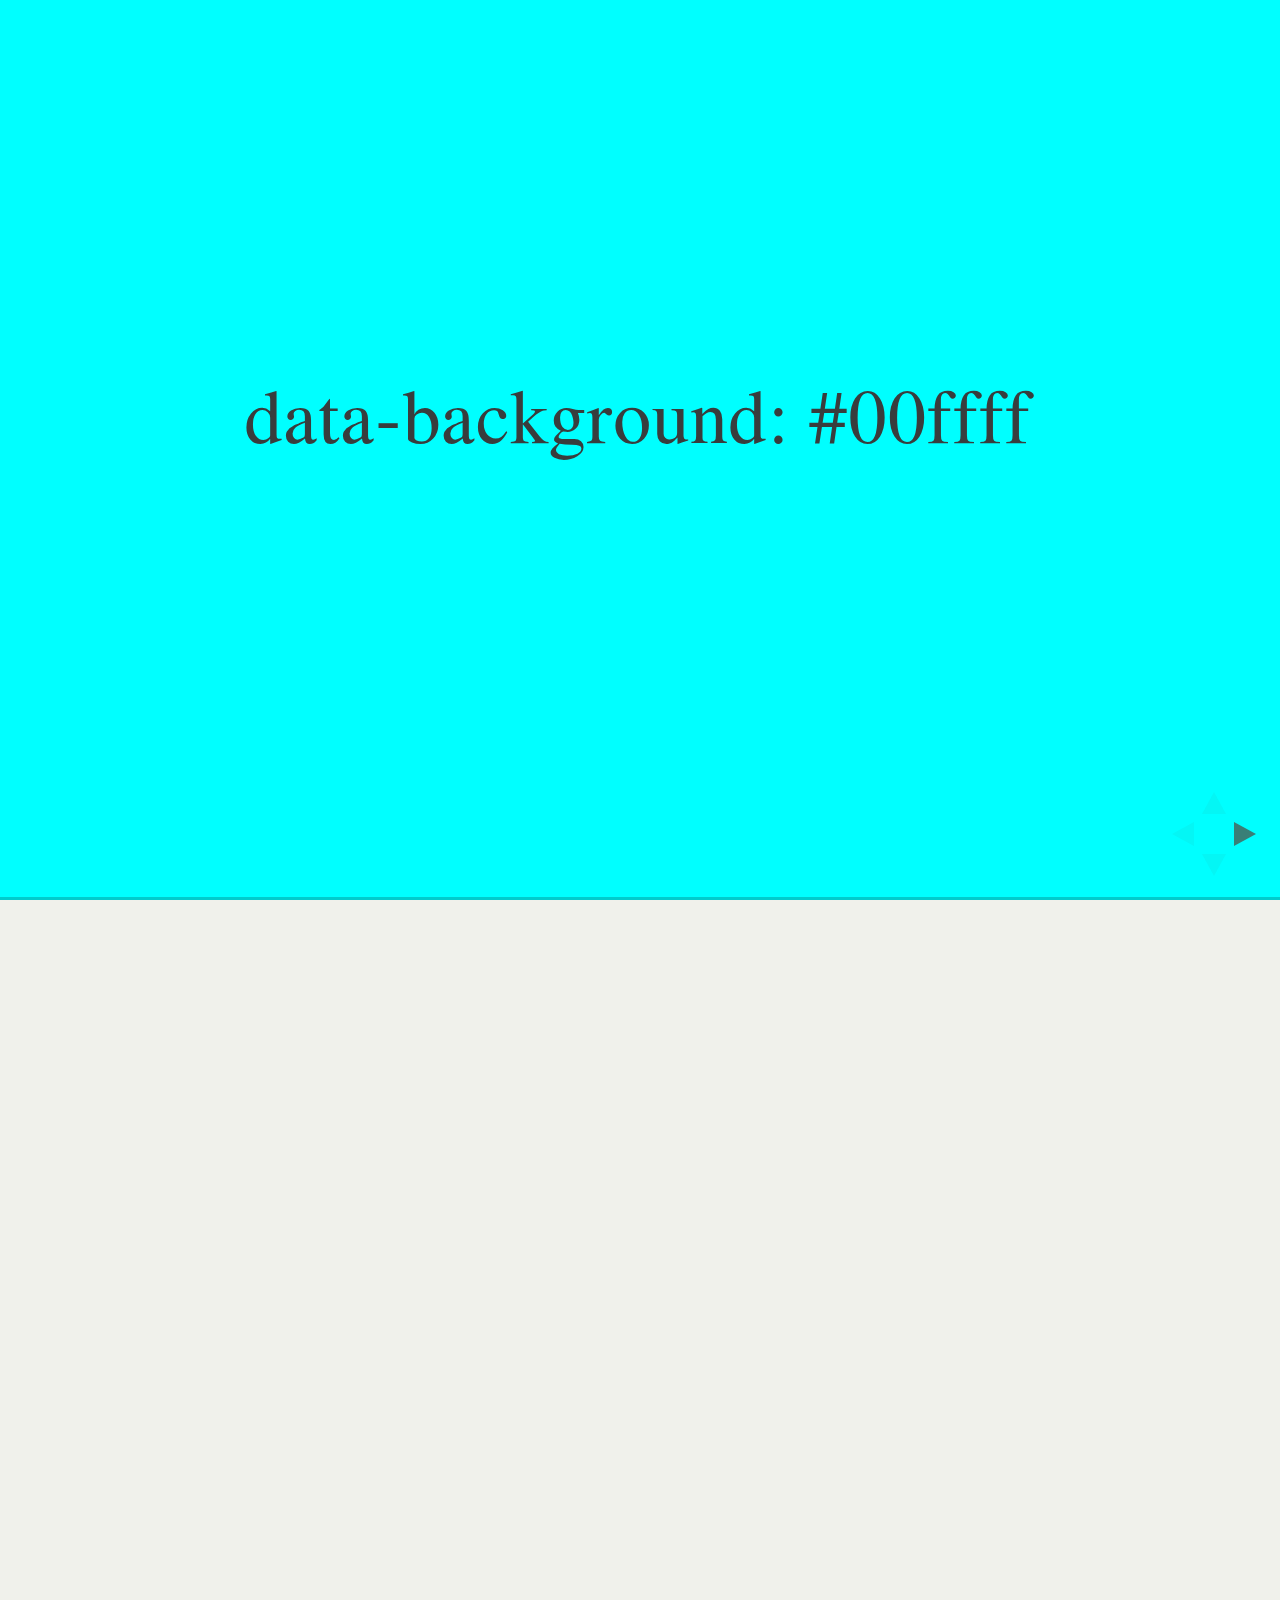
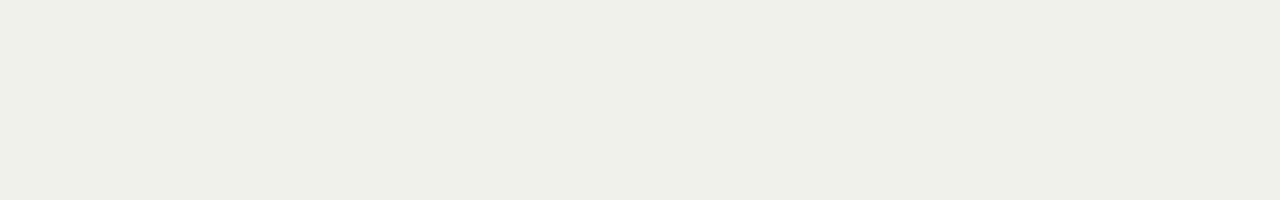
<file: test/examples/slide-backgrounds.html>
<!doctype html>
<html lang="en">

	<head>
		<meta charset="utf-8">

		<title>reveal.js - Slide Backgrounds</title>

		<meta name="viewport" content="width=device-width, initial-scale=1.0, maximum-scale=1.0, user-scalable=no">

		<link rel="stylesheet" href="../../css/reveal.min.css">
		<link rel="stylesheet" href="../../css/theme/serif.css" id="theme">
	</head>

	<body>

		<div class="reveal">

			<div class="slides">

				<section data-background="#00ffff">
					<h2>data-background: #00ffff</h2>
				</section>

				<section data-background="#bb00bb">
					<h2>data-background: #bb00bb</h2>
				</section>

				<section>
					<section data-background="#ff0000">
						<h2>data-background: #ff0000</h2>
					</section>
					<section data-background="rgba(0, 0, 0, 0.2)">
						<h2>data-background: rgba(0, 0, 0, 0.2)</h2>
					</section>
					<section data-background="salmon">
						<h2>data-background: salmon</h2>
					</section>
				</section>

				<section data-background="rgba(0, 100, 100, 0.2)">
					<section>
						<h2>Background applied to stack</h2>
					</section>
					<section>
						<h2>Background applied to stack</h2>
					</section>
					<section data-background="rgba(100, 0, 0, 0.2)">
						<h2>Background applied to slide inside of stack</h2>
					</section>
				</section>

				<section data-background-transition="slide" data-background="assets/image1.png" style="background: rgba(255,255,255,0.9)">
					<h2>Background image</h2>
				</section>

				<section>
					<section data-background-transition="slide" data-background="assets/image1.png" style="background: rgba(255,255,255,0.9)">
						<h2>Background image</h2>
					</section>
					<section data-background-transition="slide" data-background="assets/image1.png" style="background: rgba(255,255,255,0.9)">
						<h2>Background image</h2>
					</section>
				</section>

				<section data-background="assets/image2.png" data-background-size="100px" data-background-repeat="repeat" data-background-color="#111" style="background: rgba(255,255,255,0.9)">
					<h2>Background image</h2>
					<pre>data-background-size="100px" data-background-repeat="repeat" data-background-color="#111"</pre>
				</section>

				<section data-background="#888888">
					<h2>Same background twice (1/2)</h2>
				</section>
				<section data-background="#888888">
					<h2>Same background twice (2/2)</h2>
				</section>

				<section>
					<section data-background="#417203">
						<h2>Same background twice vertical (1/2)</h2>
					</section>
					<section data-background="#417203">
						<h2>Same background twice vertical (2/2)</h2>
					</section>
				</section>

				<section data-background="#934f4d">
					<h2>Same background from horizontal to vertical (1/3)</h2>
				</section>
				<section>
					<section data-background="#934f4d">
						<h2>Same background from horizontal to vertical (2/3)</h2>
					</section>
					<section data-background="#934f4d">
						<h2>Same background from horizontal to vertical (3/3)</h2>
					</section>
				</section>

			</div>

		</div>

		<script src="../../lib/js/head.min.js"></script>
		<script src="../../js/reveal.min.js"></script>

		<script>

			// Full list of configuration options available here:
			// https://github.com/hakimel/reveal.js#configuration
			Reveal.initialize({
				center: true,
				// rtl: true,

				transition: 'linear',
				// transitionSpeed: 'slow',
				// backgroundTransition: 'slide'
			});

		</script>

	</body>
</html>
</file>
<file: css/theme/night.css>
@import url(https://fonts.googleapis.com/css?family=Montserrat:700);
@import url(https://fonts.googleapis.com/css?family=Open+Sans:400,700,400italic,700italic);
/**
 * Black theme for reveal.js.
 *
 * Copyright (C) 2011-2012 Hakim El Hattab, http://hakim.se
 */
/*********************************************
 * GLOBAL STYLES
 *********************************************/
body {
  background: #2e8fc3;
  background-color: #2e8fc3; }

.reveal {
  font-family: "Open Sans", sans-serif;
  font-size: 30px;
  font-weight: normal;
  letter-spacing: -0.02em;
  color: #eeeeee; }

::selection {
  color: white;
  background: #e7ad52;
  text-shadow: none; }

/*********************************************
 * HEADERS
 *********************************************/
.reveal h1,
.reveal h2,
.reveal h3,
.reveal h4,
.reveal h5,
.reveal h6 {
  margin: 0 0 20px 0;
  color: #eeeeee;
  font-family: "Montserrat", Impact, sans-serif;
  line-height: 0.9em;
  letter-spacing: -0.03em;
  text-transform: none;
  text-shadow: none; }

.reveal h1 {
  text-shadow: 0px 0px 6px rgba(0, 0, 0, 0.2); }

/*********************************************
 * LINKS
 *********************************************/
.reveal a:not(.image) {
  color: #e7ad52;
  text-decoration: none;
  -webkit-transition: color .15s ease;
  -moz-transition: color .15s ease;
  -ms-transition: color .15s ease;
  -o-transition: color .15s ease;
  transition: color .15s ease; }

.reveal a:not(.image):hover {
  color: #f3d7ac;
  text-shadow: none;
  border: none; }

.reveal .roll span:after {
  color: #fff;
  background: #d08a1d; }

/*********************************************
 * IMAGES
 *********************************************/
.reveal section img {
  margin: 15px 0px;
  background: rgba(255, 255, 255, 0.12);
  border: 4px solid #eeeeee;
  box-shadow: 0 0 10px rgba(0, 0, 0, 0.15);
  -webkit-transition: all .2s linear;
  -moz-transition: all .2s linear;
  -ms-transition: all .2s linear;
  -o-transition: all .2s linear;
  transition: all .2s linear; }

.reveal a:hover img {
  background: rgba(255, 255, 255, 0.2);
  border-color: #e7ad52;
  box-shadow: 0 0 20px rgba(0, 0, 0, 0.55); }

/*********************************************
 * NAVIGATION CONTROLS
 *********************************************/
.reveal .controls div.navigate-left,
.reveal .controls div.navigate-left.enabled {
  border-right-color: #e7ad52; }

.reveal .controls div.navigate-right,
.reveal .controls div.navigate-right.enabled {
  border-left-color: #e7ad52; }

.reveal .controls div.navigate-up,
.reveal .controls div.navigate-up.enabled {
  border-bottom-color: #e7ad52; }

.reveal .controls div.navigate-down,
.reveal .controls div.navigate-down.enabled {
  border-top-color: #e7ad52; }

.reveal .controls div.navigate-left.enabled:hover {
  border-right-color: #f3d7ac; }

.reveal .controls div.navigate-right.enabled:hover {
  border-left-color: #f3d7ac; }

.reveal .controls div.navigate-up.enabled:hover {
  border-bottom-color: #f3d7ac; }

.reveal .controls div.navigate-down.enabled:hover {
  border-top-color: #f3d7ac; }

/*********************************************
 * PROGRESS BAR
 *********************************************/
.reveal .progress {
  background: rgba(0, 0, 0, 0.2); }

.reveal .progress span {
  background: #e7ad52;
  -webkit-transition: width 800ms cubic-bezier(0.26, 0.86, 0.44, 0.985);
  -moz-transition: width 800ms cubic-bezier(0.26, 0.86, 0.44, 0.985);
  -ms-transition: width 800ms cubic-bezier(0.26, 0.86, 0.44, 0.985);
  -o-transition: width 800ms cubic-bezier(0.26, 0.86, 0.44, 0.985);
  transition: width 800ms cubic-bezier(0.26, 0.86, 0.44, 0.985); }

/*********************************************
 * SLIDE NUMBER
 *********************************************/
.reveal .slide-number {
  color: #e7ad52; }
</file>
<file: css/style.css>
.reveal h2 {
  color: #fff;
}

.reveal section img {
  border: none;
}

.reveal ul > li,
.reveal p,
.reveal h2 {
  line-height: 150%;
}

.reveal .ys-images img {
  margin: 2px;
}
</file>
<file: lib/css/zenburn.css>
/*

Zenburn style from voldmar.ru (c) Vladimir Epifanov <voldmar@voldmar.ru>
based on dark.css by Ivan Sagalaev

*/

pre code {
  display: block; padding: 0.5em;
  background: #3F3F3F;
  color: #DCDCDC;
}

pre .keyword,
pre .tag,
pre .css .class,
pre .css .id,
pre .lisp .title,
pre .nginx .title,
pre .request,
pre .status,
pre .clojure .attribute {
  color: #E3CEAB;
}

pre .django .template_tag,
pre .django .variable,
pre .django .filter .argument {
  color: #DCDCDC;
}

pre .number,
pre .date {
  color: #8CD0D3;
}

pre .dos .envvar,
pre .dos .stream,
pre .variable,
pre .apache .sqbracket {
  color: #EFDCBC;
}

pre .dos .flow,
pre .diff .change,
pre .python .exception,
pre .python .built_in,
pre .literal,
pre .tex .special {
  color: #EFEFAF;
}

pre .diff .chunk,
pre .subst {
  color: #8F8F8F;
}

pre .dos .keyword,
pre .python .decorator,
pre .title,
pre .haskell .type,
pre .diff .header,
pre .ruby .class .parent,
pre .apache .tag,
pre .nginx .built_in,
pre .tex .command,
pre .prompt {
    color: #efef8f;
}

pre .dos .winutils,
pre .ruby .symbol,
pre .ruby .symbol .string,
pre .ruby .string {
  color: #DCA3A3;
}

pre .diff .deletion,
pre .string,
pre .tag .value,
pre .preprocessor,
pre .built_in,
pre .sql .aggregate,
pre .javadoc,
pre .smalltalk .class,
pre .smalltalk .localvars,
pre .smalltalk .array,
pre .css .rules .value,
pre .attr_selector,
pre .pseudo,
pre .apache .cbracket,
pre .tex .formula {
  color: #CC9393;
}

pre .shebang,
pre .diff .addition,
pre .comment,
pre .java .annotation,
pre .template_comment,
pre .pi,
pre .doctype {
  color: #7F9F7F;
}

pre .coffeescript .javascript,
pre .javascript .xml,
pre .tex .formula,
pre .xml .javascript,
pre .xml .vbscript,
pre .xml .css,
pre .xml .cdata {
  opacity: 0.5;
}
</file>
<file: css/reveal.css>
@charset "UTF-8";

/*!
 * reveal.js
 * http://lab.hakim.se/reveal-js
 * MIT licensed
 *
 * Copyright (C) 2014 Hakim El Hattab, http://hakim.se
 */


/*********************************************
 * RESET STYLES
 *********************************************/

html, body, .reveal div, .reveal span, .reveal applet, .reveal object, .reveal iframe,
.reveal h1, .reveal h2, .reveal h3, .reveal h4, .reveal h5, .reveal h6, .reveal p, .reveal blockquote, .reveal pre,
.reveal a, .reveal abbr, .reveal acronym, .reveal address, .reveal big, .reveal cite, .reveal code,
.reveal del, .reveal dfn, .reveal em, .reveal img, .reveal ins, .reveal kbd, .reveal q, .reveal s, .reveal samp,
.reveal small, .reveal strike, .reveal strong, .reveal sub, .reveal sup, .reveal tt, .reveal var,
.reveal b, .reveal u, .reveal i, .reveal center,
.reveal dl, .reveal dt, .reveal dd, .reveal ol, .reveal ul, .reveal li,
.reveal fieldset, .reveal form, .reveal label, .reveal legend,
.reveal table, .reveal caption, .reveal tbody, .reveal tfoot, .reveal thead, .reveal tr, .reveal th, .reveal td,
.reveal article, .reveal aside, .reveal canvas, .reveal details, .reveal embed,
.reveal figure, .reveal figcaption, .reveal footer, .reveal header, .reveal hgroup,
.reveal menu, .reveal nav, .reveal output, .reveal ruby, .reveal section, .reveal summary,
.reveal time, .reveal mark, .reveal audio, video {
	margin: 0;
	padding: 0;
	border: 0;
	font-size: 100%;
	font: inherit;
	vertical-align: baseline;
}

.reveal article, .reveal aside, .reveal details, .reveal figcaption, .reveal figure,
.reveal footer, .reveal header, .reveal hgroup, .reveal menu, .reveal nav, .reveal section {
	display: block;
}


/*********************************************
 * GLOBAL STYLES
 *********************************************/

html,
body {
	width: 100%;
	height: 100%;
	overflow: hidden;
}

body {
	position: relative;
	line-height: 1;
}

::selection {
	background: #FF5E99;
	color: #fff;
	text-shadow: none;
}


/*********************************************
 * HEADERS
 *********************************************/

.reveal h1,
.reveal h2,
.reveal h3,
.reveal h4,
.reveal h5,
.reveal h6 {
	-webkit-hyphens: auto;
	   -moz-hyphens: auto;
	        hyphens: auto;

	word-wrap: break-word;
	line-height: 1;
}

.reveal h1 { font-size: 3.77em; }
.reveal h2 { font-size: 2.11em;	}
.reveal h3 { font-size: 1.55em;	}
.reveal h4 { font-size: 1em;	}


/*********************************************
 * VIEW FRAGMENTS
 *********************************************/

.reveal .slides section .fragment {
	opacity: 0;

	-webkit-transition: all .2s ease;
	   -moz-transition: all .2s ease;
	    -ms-transition: all .2s ease;
	     -o-transition: all .2s ease;
	        transition: all .2s ease;
}
	.reveal .slides section .fragment.visible {
		opacity: 1;
	}

.reveal .slides section .fragment.grow {
	opacity: 1;
}
	.reveal .slides section .fragment.grow.visible {
		-webkit-transform: scale( 1.3 );
		   -moz-transform: scale( 1.3 );
		    -ms-transform: scale( 1.3 );
		     -o-transform: scale( 1.3 );
		        transform: scale( 1.3 );
	}

.reveal .slides section .fragment.shrink {
	opacity: 1;
}
	.reveal .slides section .fragment.shrink.visible {
		-webkit-transform: scale( 0.7 );
		   -moz-transform: scale( 0.7 );
		    -ms-transform: scale( 0.7 );
		     -o-transform: scale( 0.7 );
		        transform: scale( 0.7 );
	}

.reveal .slides section .fragment.zoom-in {
	opacity: 0;

	-webkit-transform: scale( 0.1 );
	   -moz-transform: scale( 0.1 );
	    -ms-transform: scale( 0.1 );
	     -o-transform: scale( 0.1 );
	        transform: scale( 0.1 );
}

	.reveal .slides section .fragment.zoom-in.visible {
		opacity: 1;

		-webkit-transform: scale( 1 );
		   -moz-transform: scale( 1 );
		    -ms-transform: scale( 1 );
		     -o-transform: scale( 1 );
		        transform: scale( 1 );
	}

.reveal .slides section .fragment.roll-in {
	opacity: 0;

	-webkit-transform: rotateX( 90deg );
	   -moz-transform: rotateX( 90deg );
	    -ms-transform: rotateX( 90deg );
	     -o-transform: rotateX( 90deg );
	        transform: rotateX( 90deg );
}
	.reveal .slides section .fragment.roll-in.visible {
		opacity: 1;

		-webkit-transform: rotateX( 0 );
		   -moz-transform: rotateX( 0 );
		    -ms-transform: rotateX( 0 );
		     -o-transform: rotateX( 0 );
		        transform: rotateX( 0 );
	}

.reveal .slides section .fragment.fade-out {
	opacity: 1;
}
	.reveal .slides section .fragment.fade-out.visible {
		opacity: 0;
	}

.reveal .slides section .fragment.semi-fade-out {
	opacity: 1;
}
	.reveal .slides section .fragment.semi-fade-out.visible {
		opacity: 0.5;
	}

.reveal .slides section .fragment.current-visible {
	opacity:0;
}

.reveal .slides section .fragment.current-visible.current-fragment {
	opacity:1;
}

.reveal .slides section .fragment.highlight-red,
.reveal .slides section .fragment.highlight-current-red,
.reveal .slides section .fragment.highlight-green,
.reveal .slides section .fragment.highlight-current-green,
.reveal .slides section .fragment.highlight-blue,
.reveal .slides section .fragment.highlight-current-blue {
	opacity: 1;
}
	.reveal .slides section .fragment.highlight-red.visible {
		color: #ff2c2d
	}
	.reveal .slides section .fragment.highlight-green.visible {
		color: #17ff2e;
	}
	.reveal .slides section .fragment.highlight-blue.visible {
		color: #1b91ff;
	}

.reveal .slides section .fragment.highlight-current-red.current-fragment {
	color: #ff2c2d
}
.reveal .slides section .fragment.highlight-current-green.current-fragment {
	color: #17ff2e;
}
.reveal .slides section .fragment.highlight-current-blue.current-fragment {
	color: #1b91ff;
}


/*********************************************
 * DEFAULT ELEMENT STYLES
 *********************************************/

/* Fixes issue in Chrome where italic fonts did not appear when printing to PDF */
.reveal:after {
  content: '';
  font-style: italic;
}

.reveal iframe {
	z-index: 1;
}

/* Ensure certain elements are never larger than the slide itself */
.reveal img,
.reveal video,
.reveal iframe {
	max-width: 95%;
	max-height: 95%;
}

/** Prevents layering issues in certain browser/transition combinations */
.reveal a {
	position: relative;
}

.reveal strong,
.reveal b {
	font-weight: bold;
}

.reveal em,
.reveal i {
	font-style: italic;
}

.reveal ol,
.reveal ul {
	display: inline-block;

	text-align: left;
	margin: 0 0 0 1em;
}

.reveal ol {
	list-style-type: decimal;
}

.reveal ul {
	list-style-type: disc;
}

.reveal ul ul {
	list-style-type: square;
}

.reveal ul ul ul {
	list-style-type: circle;
}

.reveal ul ul,
.reveal ul ol,
.reveal ol ol,
.reveal ol ul {
	display: block;
	margin-left: 40px;
}

.reveal p {
	margin-bottom: 10px;
	line-height: 1.2em;
}

.reveal q,
.reveal blockquote {
	quotes: none;
}

.reveal blockquote {
	display: block;
	position: relative;
	width: 70%;
	margin: 5px auto;
	padding: 5px;

	font-style: italic;
	background: rgba(255, 255, 255, 0.05);
	box-shadow: 0px 0px 2px rgba(0,0,0,0.2);
}
	.reveal blockquote p:first-child,
	.reveal blockquote p:last-child {
		display: inline-block;
	}

.reveal q {
	font-style: italic;
}

.reveal pre {
	display: block;
	position: relative;
	width: 90%;
	margin: 15px auto;

	text-align: left;
	font-size: 0.55em;
	font-family: monospace;
	line-height: 1.2em;

	word-wrap: break-word;

	box-shadow: 0px 0px 6px rgba(0,0,0,0.3);
}
.reveal code {
	font-family: monospace;
}
.reveal pre code {
	padding: 5px;
	overflow: auto;
	max-height: 400px;
	word-wrap: normal;
}
.reveal pre.stretch code {
	height: 100%;
	max-height: 100%;

	-webkit-box-sizing: border-box;
	   -moz-box-sizing: border-box;
	        box-sizing: border-box;
}

.reveal table th,
.reveal table td {
	text-align: left;
	padding-right: .3em;
}

.reveal table th {
	font-weight: bold;
}

.reveal sup {
	vertical-align: super;
}
.reveal sub {
	vertical-align: sub;
}

.reveal small {
	display: inline-block;
	font-size: 0.6em;
	line-height: 1.2em;
	vertical-align: top;
}

.reveal small * {
	vertical-align: top;
}

.reveal .stretch {
	max-width: none;
	max-height: none;
}


/*********************************************
 * CONTROLS
 *********************************************/

.reveal .controls {
	display: none;
	position: fixed;
	width: 110px;
	height: 110px;
	z-index: 30;
	right: 10px;
	bottom: 10px;
}

.reveal .controls div {
	position: absolute;
	opacity: 0.05;
	width: 0;
	height: 0;
	border: 12px solid transparent;

	-moz-transform: scale(.9999);

	-webkit-transition: all 0.2s ease;
	   -moz-transition: all 0.2s ease;
	    -ms-transition: all 0.2s ease;
	     -o-transition: all 0.2s ease;
	        transition: all 0.2s ease;
}

.reveal .controls div.enabled {
	opacity: 0.7;
	cursor: pointer;
}

.reveal .controls div.enabled:active {
	margin-top: 1px;
}

	.reveal .controls div.navigate-left {
		top: 42px;

		border-right-width: 22px;
		border-right-color: #eee;
	}
		.reveal .controls div.navigate-left.fragmented {
			opacity: 0.3;
		}

	.reveal .controls div.navigate-right {
		left: 74px;
		top: 42px;

		border-left-width: 22px;
		border-left-color: #eee;
	}
		.reveal .controls div.navigate-right.fragmented {
			opacity: 0.3;
		}

	.reveal .controls div.navigate-up {
		left: 42px;

		border-bottom-width: 22px;
		border-bottom-color: #eee;
	}
		.reveal .controls div.navigate-up.fragmented {
			opacity: 0.3;
		}

	.reveal .controls div.navigate-down {
		left: 42px;
		top: 74px;

		border-top-width: 22px;
		border-top-color: #eee;
	}
		.reveal .controls div.navigate-down.fragmented {
			opacity: 0.3;
		}


/*********************************************
 * PROGRESS BAR
 *********************************************/

.reveal .progress {
	position: fixed;
	display: none;
	height: 3px;
	width: 100%;
	bottom: 0;
	left: 0;
	z-index: 10;
}
	.reveal .progress:after {
		content: '';
		display: 'block';
		position: absolute;
		height: 20px;
		width: 100%;
		top: -20px;
	}
	.reveal .progress span {
		display: block;
		height: 100%;
		width: 0px;

		-webkit-transition: width 800ms cubic-bezier(0.260, 0.860, 0.440, 0.985);
		   -moz-transition: width 800ms cubic-bezier(0.260, 0.860, 0.440, 0.985);
		    -ms-transition: width 800ms cubic-bezier(0.260, 0.860, 0.440, 0.985);
		     -o-transition: width 800ms cubic-bezier(0.260, 0.860, 0.440, 0.985);
		        transition: width 800ms cubic-bezier(0.260, 0.860, 0.440, 0.985);
	}

/*********************************************
 * SLIDE NUMBER
 *********************************************/

.reveal .slide-number {
	position: fixed;
	display: block;
	right: 15px;
	bottom: 15px;
	opacity: 0.5;
	z-index: 31;
	font-size: 12px;
}

/*********************************************
 * SLIDES
 *********************************************/

.reveal {
	position: relative;
	width: 100%;
	height: 100%;

	-ms-touch-action: none;
}

.reveal .slides {
	position: absolute;
	width: 100%;
	height: 100%;
	left: 50%;
	top: 50%;

	overflow: visible;
	z-index: 1;
	text-align: center;

	-webkit-transition: -webkit-perspective .4s ease;
	   -moz-transition: -moz-perspective .4s ease;
	    -ms-transition: -ms-perspective .4s ease;
	     -o-transition: -o-perspective .4s ease;
	        transition: perspective .4s ease;

	-webkit-perspective: 600px;
	   -moz-perspective: 600px;
	    -ms-perspective: 600px;
	        perspective: 600px;

	-webkit-perspective-origin: 0px -100px;
	   -moz-perspective-origin: 0px -100px;
	    -ms-perspective-origin: 0px -100px;
	        perspective-origin: 0px -100px;
}

.reveal .slides>section {
	-ms-perspective: 600px;
}

.reveal .slides>section,
.reveal .slides>section>section {
	display: none;
	position: absolute;
	width: 100%;
	padding: 20px 0px;

	z-index: 10;
	line-height: 1.2em;
	font-weight: inherit;

	-webkit-transform-style: preserve-3d;
	   -moz-transform-style: preserve-3d;
	    -ms-transform-style: preserve-3d;
	        transform-style: preserve-3d;

	-webkit-transition: -webkit-transform-origin 800ms cubic-bezier(0.260, 0.860, 0.440, 0.985),
						-webkit-transform 800ms cubic-bezier(0.260, 0.860, 0.440, 0.985),
						visibility 800ms cubic-bezier(0.260, 0.860, 0.440, 0.985),
						opacity 800ms cubic-bezier(0.260, 0.860, 0.440, 0.985);
	   -moz-transition: -moz-transform-origin 800ms cubic-bezier(0.260, 0.860, 0.440, 0.985),
						-moz-transform 800ms cubic-bezier(0.260, 0.860, 0.440, 0.985),
						visibility 800ms cubic-bezier(0.260, 0.860, 0.440, 0.985),
						opacity 800ms cubic-bezier(0.260, 0.860, 0.440, 0.985);
	    -ms-transition: -ms-transform-origin 800ms cubic-bezier(0.260, 0.860, 0.440, 0.985),
						-ms-transform 800ms cubic-bezier(0.260, 0.860, 0.440, 0.985),
						visibility 800ms cubic-bezier(0.260, 0.860, 0.440, 0.985),
						opacity 800ms cubic-bezier(0.260, 0.860, 0.440, 0.985);
	     -o-transition: -o-transform-origin 800ms cubic-bezier(0.260, 0.860, 0.440, 0.985),
						-o-transform 800ms cubic-bezier(0.260, 0.860, 0.440, 0.985),
						visibility 800ms cubic-bezier(0.260, 0.860, 0.440, 0.985),
						opacity 800ms cubic-bezier(0.260, 0.860, 0.440, 0.985);
	        transition: transform-origin 800ms cubic-bezier(0.260, 0.860, 0.440, 0.985),
						transform 800ms cubic-bezier(0.260, 0.860, 0.440, 0.985),
						visibility 800ms cubic-bezier(0.260, 0.860, 0.440, 0.985),
						opacity 800ms cubic-bezier(0.260, 0.860, 0.440, 0.985);
}

/* Global transition speed settings */
.reveal[data-transition-speed="fast"] .slides section {
	-webkit-transition-duration: 400ms;
	   -moz-transition-duration: 400ms;
	    -ms-transition-duration: 400ms;
	        transition-duration: 400ms;
}
.reveal[data-transition-speed="slow"] .slides section {
	-webkit-transition-duration: 1200ms;
	   -moz-transition-duration: 1200ms;
	    -ms-transition-duration: 1200ms;
	        transition-duration: 1200ms;
}

/* Slide-specific transition speed overrides */
.reveal .slides section[data-transition-speed="fast"] {
	-webkit-transition-duration: 400ms;
	   -moz-transition-duration: 400ms;
	    -ms-transition-duration: 400ms;
	        transition-duration: 400ms;
}
.reveal .slides section[data-transition-speed="slow"] {
	-webkit-transition-duration: 1200ms;
	   -moz-transition-duration: 1200ms;
	    -ms-transition-duration: 1200ms;
	        transition-duration: 1200ms;
}

.reveal .slides>section {
	left: -50%;
	top: -50%;
}

.reveal .slides>section.stack {
	padding-top: 0;
	padding-bottom: 0;
}

.reveal .slides>section.present,
.reveal .slides>section>section.present {
	display: block;
	z-index: 11;
	opacity: 1;
}

.reveal.center,
.reveal.center .slides,
.reveal.center .slides section {
	min-height: auto !important;
}

/* Don't allow interaction with invisible slides */
.reveal .slides>section.future,
.reveal .slides>section>section.future,
.reveal .slides>section.past,
.reveal .slides>section>section.past {
	pointer-events: none;
}

.reveal.overview .slides>section,
.reveal.overview .slides>section>section {
	pointer-events: auto;
}



/*********************************************
 * DEFAULT TRANSITION
 *********************************************/

.reveal .slides>section[data-transition=default].past,
.reveal .slides>section.past {
	display: block;
	opacity: 0;

	-webkit-transform: translate3d(-100%, 0, 0) rotateY(-90deg) translate3d(-100%, 0, 0);
	   -moz-transform: translate3d(-100%, 0, 0) rotateY(-90deg) translate3d(-100%, 0, 0);
	    -ms-transform: translate3d(-100%, 0, 0) rotateY(-90deg) translate3d(-100%, 0, 0);
	        transform: translate3d(-100%, 0, 0) rotateY(-90deg) translate3d(-100%, 0, 0);
}
.reveal .slides>section[data-transition=default].future,
.reveal .slides>section.future {
	display: block;
	opacity: 0;

	-webkit-transform: translate3d(100%, 0, 0) rotateY(90deg) translate3d(100%, 0, 0);
	   -moz-transform: translate3d(100%, 0, 0) rotateY(90deg) translate3d(100%, 0, 0);
	    -ms-transform: translate3d(100%, 0, 0) rotateY(90deg) translate3d(100%, 0, 0);
	        transform: translate3d(100%, 0, 0) rotateY(90deg) translate3d(100%, 0, 0);
}

.reveal .slides>section>section[data-transition=default].past,
.reveal .slides>section>section.past {
	display: block;
	opacity: 0;

	-webkit-transform: translate3d(0, -300px, 0) rotateX(70deg) translate3d(0, -300px, 0);
	   -moz-transform: translate3d(0, -300px, 0) rotateX(70deg) translate3d(0, -300px, 0);
	    -ms-transform: translate3d(0, -300px, 0) rotateX(70deg) translate3d(0, -300px, 0);
	        transform: translate3d(0, -300px, 0) rotateX(70deg) translate3d(0, -300px, 0);
}
.reveal .slides>section>section[data-transition=default].future,
.reveal .slides>section>section.future {
	display: block;
	opacity: 0;

	-webkit-transform: translate3d(0, 300px, 0) rotateX(-70deg) translate3d(0, 300px, 0);
	   -moz-transform: translate3d(0, 300px, 0) rotateX(-70deg) translate3d(0, 300px, 0);
	    -ms-transform: translate3d(0, 300px, 0) rotateX(-70deg) translate3d(0, 300px, 0);
	        transform: translate3d(0, 300px, 0) rotateX(-70deg) translate3d(0, 300px, 0);
}


/*********************************************
 * CONCAVE TRANSITION
 *********************************************/

.reveal .slides>section[data-transition=concave].past,
.reveal.concave  .slides>section.past {
	-webkit-transform: translate3d(-100%, 0, 0) rotateY(90deg) translate3d(-100%, 0, 0);
	   -moz-transform: translate3d(-100%, 0, 0) rotateY(90deg) translate3d(-100%, 0, 0);
	    -ms-transform: translate3d(-100%, 0, 0) rotateY(90deg) translate3d(-100%, 0, 0);
	        transform: translate3d(-100%, 0, 0) rotateY(90deg) translate3d(-100%, 0, 0);
}
.reveal .slides>section[data-transition=concave].future,
.reveal.concave .slides>section.future {
	-webkit-transform: translate3d(100%, 0, 0) rotateY(-90deg) translate3d(100%, 0, 0);
	   -moz-transform: translate3d(100%, 0, 0) rotateY(-90deg) translate3d(100%, 0, 0);
	    -ms-transform: translate3d(100%, 0, 0) rotateY(-90deg) translate3d(100%, 0, 0);
	        transform: translate3d(100%, 0, 0) rotateY(-90deg) translate3d(100%, 0, 0);
}

.reveal .slides>section>section[data-transition=concave].past,
.reveal.concave .slides>section>section.past {
	-webkit-transform: translate3d(0, -80%, 0) rotateX(-70deg) translate3d(0, -80%, 0);
	   -moz-transform: translate3d(0, -80%, 0) rotateX(-70deg) translate3d(0, -80%, 0);
	    -ms-transform: translate3d(0, -80%, 0) rotateX(-70deg) translate3d(0, -80%, 0);
	        transform: translate3d(0, -80%, 0) rotateX(-70deg) translate3d(0, -80%, 0);
}
.reveal .slides>section>section[data-transition=concave].future,
.reveal.concave .slides>section>section.future {
	-webkit-transform: translate3d(0, 80%, 0) rotateX(70deg) translate3d(0, 80%, 0);
	   -moz-transform: translate3d(0, 80%, 0) rotateX(70deg) translate3d(0, 80%, 0);
	    -ms-transform: translate3d(0, 80%, 0) rotateX(70deg) translate3d(0, 80%, 0);
	        transform: translate3d(0, 80%, 0) rotateX(70deg) translate3d(0, 80%, 0);
}


/*********************************************
 * ZOOM TRANSITION
 *********************************************/

.reveal .slides>section[data-transition=zoom],
.reveal.zoom .slides>section {
	-webkit-transition-timing-function: ease;
	   -moz-transition-timing-function: ease;
	    -ms-transition-timing-function: ease;
	     -o-transition-timing-function: ease;
	        transition-timing-function: ease;
}

.reveal .slides>section[data-transition=zoom].past,
.reveal.zoom .slides>section.past {
	opacity: 0;
	visibility: hidden;

	-webkit-transform: scale(16);
	   -moz-transform: scale(16);
	    -ms-transform: scale(16);
	     -o-transform: scale(16);
	        transform: scale(16);
}
.reveal .slides>section[data-transition=zoom].future,
.reveal.zoom .slides>section.future {
	opacity: 0;
	visibility: hidden;

	-webkit-transform: scale(0.2);
	   -moz-transform: scale(0.2);
	    -ms-transform: scale(0.2);
	     -o-transform: scale(0.2);
	        transform: scale(0.2);
}

.reveal .slides>section>section[data-transition=zoom].past,
.reveal.zoom .slides>section>section.past {
	-webkit-transform: translate(0, -150%);
	   -moz-transform: translate(0, -150%);
	    -ms-transform: translate(0, -150%);
	     -o-transform: translate(0, -150%);
	        transform: translate(0, -150%);
}
.reveal .slides>section>section[data-transition=zoom].future,
.reveal.zoom .slides>section>section.future {
	-webkit-transform: translate(0, 150%);
	   -moz-transform: translate(0, 150%);
	    -ms-transform: translate(0, 150%);
	     -o-transform: translate(0, 150%);
	        transform: translate(0, 150%);
}


/*********************************************
 * LINEAR TRANSITION
 *********************************************/

.reveal.linear section {
	-webkit-backface-visibility: hidden;
	   -moz-backface-visibility: hidden;
	    -ms-backface-visibility: hidden;
	        backface-visibility: hidden;
}

.reveal .slides>section[data-transition=linear].past,
.reveal.linear .slides>section.past {
	-webkit-transform: translate(-150%, 0);
	   -moz-transform: translate(-150%, 0);
	    -ms-transform: translate(-150%, 0);
	     -o-transform: translate(-150%, 0);
	        transform: translate(-150%, 0);
}
.reveal .slides>section[data-transition=linear].future,
.reveal.linear .slides>section.future {
	-webkit-transform: translate(150%, 0);
	   -moz-transform: translate(150%, 0);
	    -ms-transform: translate(150%, 0);
	     -o-transform: translate(150%, 0);
	        transform: translate(150%, 0);
}

.reveal .slides>section>section[data-transition=linear].past,
.reveal.linear .slides>section>section.past {
	-webkit-transform: translate(0, -150%);
	   -moz-transform: translate(0, -150%);
	    -ms-transform: translate(0, -150%);
	     -o-transform: translate(0, -150%);
	        transform: translate(0, -150%);
}
.reveal .slides>section>section[data-transition=linear].future,
.reveal.linear .slides>section>section.future {
	-webkit-transform: translate(0, 150%);
	   -moz-transform: translate(0, 150%);
	    -ms-transform: translate(0, 150%);
	     -o-transform: translate(0, 150%);
	        transform: translate(0, 150%);
}


/*********************************************
 * CUBE TRANSITION
 *********************************************/

.reveal.cube .slides {
	-webkit-perspective: 1300px;
	   -moz-perspective: 1300px;
	    -ms-perspective: 1300px;
	        perspective: 1300px;
}

.reveal.cube .slides section {
	padding: 30px;
	min-height: 700px;

	-webkit-backface-visibility: hidden;
	   -moz-backface-visibility: hidden;
	    -ms-backface-visibility: hidden;
	        backface-visibility: hidden;

	-webkit-box-sizing: border-box;
	   -moz-box-sizing: border-box;
	        box-sizing: border-box;
}
	.reveal.center.cube .slides section {
		min-height: auto;
	}
	.reveal.cube .slides section:not(.stack):before {
		content: '';
		position: absolute;
		display: block;
		width: 100%;
		height: 100%;
		left: 0;
		top: 0;
		background: rgba(0,0,0,0.1);
		border-radius: 4px;

		-webkit-transform: translateZ( -20px );
		   -moz-transform: translateZ( -20px );
		    -ms-transform: translateZ( -20px );
		     -o-transform: translateZ( -20px );
		        transform: translateZ( -20px );
	}
	.reveal.cube .slides section:not(.stack):after {
		content: '';
		position: absolute;
		display: block;
		width: 90%;
		height: 30px;
		left: 5%;
		bottom: 0;
		background: none;
		z-index: 1;

		border-radius: 4px;
		box-shadow: 0px 95px 25px rgba(0,0,0,0.2);

		-webkit-transform: translateZ(-90px) rotateX( 65deg );
		   -moz-transform: translateZ(-90px) rotateX( 65deg );
		    -ms-transform: translateZ(-90px) rotateX( 65deg );
		     -o-transform: translateZ(-90px) rotateX( 65deg );
		        transform: translateZ(-90px) rotateX( 65deg );
	}

.reveal.cube .slides>section.stack {
	padding: 0;
	background: none;
}

.reveal.cube .slides>section.past {
	-webkit-transform-origin: 100% 0%;
	   -moz-transform-origin: 100% 0%;
	    -ms-transform-origin: 100% 0%;
	        transform-origin: 100% 0%;

	-webkit-transform: translate3d(-100%, 0, 0) rotateY(-90deg);
	   -moz-transform: translate3d(-100%, 0, 0) rotateY(-90deg);
	    -ms-transform: translate3d(-100%, 0, 0) rotateY(-90deg);
	        transform: translate3d(-100%, 0, 0) rotateY(-90deg);
}

.reveal.cube .slides>section.future {
	-webkit-transform-origin: 0% 0%;
	   -moz-transform-origin: 0% 0%;
	    -ms-transform-origin: 0% 0%;
	        transform-origin: 0% 0%;

	-webkit-transform: translate3d(100%, 0, 0) rotateY(90deg);
	   -moz-transform: translate3d(100%, 0, 0) rotateY(90deg);
	    -ms-transform: translate3d(100%, 0, 0) rotateY(90deg);
	        transform: translate3d(100%, 0, 0) rotateY(90deg);
}

.reveal.cube .slides>section>section.past {
	-webkit-transform-origin: 0% 100%;
	   -moz-transform-origin: 0% 100%;
	    -ms-transform-origin: 0% 100%;
	        transform-origin: 0% 100%;

	-webkit-transform: translate3d(0, -100%, 0) rotateX(90deg);
	   -moz-transform: translate3d(0, -100%, 0) rotateX(90deg);
	    -ms-transform: translate3d(0, -100%, 0) rotateX(90deg);
	        transform: translate3d(0, -100%, 0) rotateX(90deg);
}

.reveal.cube .slides>section>section.future {
	-webkit-transform-origin: 0% 0%;
	   -moz-transform-origin: 0% 0%;
	    -ms-transform-origin: 0% 0%;
	        transform-origin: 0% 0%;

	-webkit-transform: translate3d(0, 100%, 0) rotateX(-90deg);
	   -moz-transform: translate3d(0, 100%, 0) rotateX(-90deg);
	    -ms-transform: translate3d(0, 100%, 0) rotateX(-90deg);
	        transform: translate3d(0, 100%, 0) rotateX(-90deg);
}


/*********************************************
 * PAGE TRANSITION
 *********************************************/

.reveal.page .slides {
	-webkit-perspective-origin: 0% 50%;
	   -moz-perspective-origin: 0% 50%;
	    -ms-perspective-origin: 0% 50%;
	        perspective-origin: 0% 50%;

	-webkit-perspective: 3000px;
	   -moz-perspective: 3000px;
	    -ms-perspective: 3000px;
	        perspective: 3000px;
}

.reveal.page .slides section {
	padding: 30px;
	min-height: 700px;

	-webkit-box-sizing: border-box;
	   -moz-box-sizing: border-box;
	        box-sizing: border-box;
}
	.reveal.page .slides section.past {
		z-index: 12;
	}
	.reveal.page .slides section:not(.stack):before {
		content: '';
		position: absolute;
		display: block;
		width: 100%;
		height: 100%;
		left: 0;
		top: 0;
		background: rgba(0,0,0,0.1);

		-webkit-transform: translateZ( -20px );
		   -moz-transform: translateZ( -20px );
		    -ms-transform: translateZ( -20px );
		     -o-transform: translateZ( -20px );
		        transform: translateZ( -20px );
	}
	.reveal.page .slides section:not(.stack):after {
		content: '';
		position: absolute;
		display: block;
		width: 90%;
		height: 30px;
		left: 5%;
		bottom: 0;
		background: none;
		z-index: 1;

		border-radius: 4px;
		box-shadow: 0px 95px 25px rgba(0,0,0,0.2);

		-webkit-transform: translateZ(-90px) rotateX( 65deg );
	}

.reveal.page .slides>section.stack {
	padding: 0;
	background: none;
}

.reveal.page .slides>section.past {
	-webkit-transform-origin: 0% 0%;
	   -moz-transform-origin: 0% 0%;
	    -ms-transform-origin: 0% 0%;
	        transform-origin: 0% 0%;

	-webkit-transform: translate3d(-40%, 0, 0) rotateY(-80deg);
	   -moz-transform: translate3d(-40%, 0, 0) rotateY(-80deg);
	    -ms-transform: translate3d(-40%, 0, 0) rotateY(-80deg);
	        transform: translate3d(-40%, 0, 0) rotateY(-80deg);
}

.reveal.page .slides>section.future {
	-webkit-transform-origin: 100% 0%;
	   -moz-transform-origin: 100% 0%;
	    -ms-transform-origin: 100% 0%;
	        transform-origin: 100% 0%;

	-webkit-transform: translate3d(0, 0, 0);
	   -moz-transform: translate3d(0, 0, 0);
	    -ms-transform: translate3d(0, 0, 0);
	        transform: translate3d(0, 0, 0);
}

.reveal.page .slides>section>section.past {
	-webkit-transform-origin: 0% 0%;
	   -moz-transform-origin: 0% 0%;
	    -ms-transform-origin: 0% 0%;
	        transform-origin: 0% 0%;

	-webkit-transform: translate3d(0, -40%, 0) rotateX(80deg);
	   -moz-transform: translate3d(0, -40%, 0) rotateX(80deg);
	    -ms-transform: translate3d(0, -40%, 0) rotateX(80deg);
	        transform: translate3d(0, -40%, 0) rotateX(80deg);
}

.reveal.page .slides>section>section.future {
	-webkit-transform-origin: 0% 100%;
	   -moz-transform-origin: 0% 100%;
	    -ms-transform-origin: 0% 100%;
	        transform-origin: 0% 100%;

	-webkit-transform: translate3d(0, 0, 0);
	   -moz-transform: translate3d(0, 0, 0);
	    -ms-transform: translate3d(0, 0, 0);
	        transform: translate3d(0, 0, 0);
}


/*********************************************
 * FADE TRANSITION
 *********************************************/

.reveal .slides section[data-transition=fade],
.reveal.fade .slides section,
.reveal.fade .slides>section>section {
    -webkit-transform: none;
	   -moz-transform: none;
	    -ms-transform: none;
	     -o-transform: none;
	        transform: none;

	-webkit-transition: opacity 0.5s;
	   -moz-transition: opacity 0.5s;
	    -ms-transition: opacity 0.5s;
	     -o-transition: opacity 0.5s;
	        transition: opacity 0.5s;
}


.reveal.fade.overview .slides section,
.reveal.fade.overview .slides>section>section,
.reveal.fade.overview-deactivating .slides section,
.reveal.fade.overview-deactivating .slides>section>section {
	-webkit-transition: none;
	   -moz-transition: none;
	    -ms-transition: none;
	     -o-transition: none;
	        transition: none;
}


/*********************************************
 * NO TRANSITION
 *********************************************/

.reveal .slides section[data-transition=none],
.reveal.none .slides section {
	-webkit-transform: none;
	   -moz-transform: none;
	    -ms-transform: none;
	     -o-transform: none;
	        transform: none;

	-webkit-transition: none;
	   -moz-transition: none;
	    -ms-transition: none;
	     -o-transition: none;
	        transition: none;
}


/*********************************************
 * OVERVIEW
 *********************************************/

.reveal.overview .slides {
	-webkit-perspective-origin: 0% 0%;
	   -moz-perspective-origin: 0% 0%;
	    -ms-perspective-origin: 0% 0%;
	        perspective-origin: 0% 0%;

	-webkit-perspective: 700px;
	   -moz-perspective: 700px;
	    -ms-perspective: 700px;
	        perspective: 700px;
}

.reveal.overview .slides section {
	height: 600px;
	top: -300px !important;
	overflow: hidden;
	opacity: 1 !important;
	visibility: visible !important;
	cursor: pointer;
	background: rgba(0,0,0,0.1);
}
.reveal.overview .slides section .fragment {
	opacity: 1;
}
.reveal.overview .slides section:after,
.reveal.overview .slides section:before {
	display: none !important;
}
.reveal.overview .slides section>section {
	opacity: 1;
	cursor: pointer;
}
	.reveal.overview .slides section:hover {
		background: rgba(0,0,0,0.3);
	}
	.reveal.overview .slides section.present {
		background: rgba(0,0,0,0.3);
	}
.reveal.overview .slides>section.stack {
	padding: 0;
	top: 0 !important;
	background: none;
	overflow: visible;
}


/*********************************************
 * PAUSED MODE
 *********************************************/

.reveal .pause-overlay {
	position: absolute;
	top: 0;
	left: 0;
	width: 100%;
	height: 100%;
	background: black;
	visibility: hidden;
	opacity: 0;
	z-index: 100;

	-webkit-transition: all 1s ease;
	   -moz-transition: all 1s ease;
	    -ms-transition: all 1s ease;
	     -o-transition: all 1s ease;
	        transition: all 1s ease;
}
.reveal.paused .pause-overlay {
	visibility: visible;
	opacity: 1;
}


/*********************************************
 * FALLBACK
 *********************************************/

.no-transforms {
	overflow-y: auto;
}

.no-transforms .reveal .slides {
	position: relative;
	width: 80%;
	height: auto !important;
	top: 0;
	left: 50%;
	margin: 0;
	text-align: center;
}

.no-transforms .reveal .controls,
.no-transforms .reveal .progress {
	display: none !important;
}

.no-transforms .reveal .slides section {
	display: block !important;
	opacity: 1 !important;
	position: relative !important;
	height: auto;
	min-height: auto;
	top: 0;
	left: -50%;
	margin: 70px 0;

	-webkit-transform: none;
	   -moz-transform: none;
	    -ms-transform: none;
	     -o-transform: none;
	        transform: none;
}

.no-transforms .reveal .slides section section {
	left: 0;
}

.reveal .no-transition,
.reveal .no-transition * {
	-webkit-transition: none !important;
	   -moz-transition: none !important;
	    -ms-transition: none !important;
	     -o-transition: none !important;
	        transition: none !important;
}


/*********************************************
 * BACKGROUND STATES [DEPRECATED]
 *********************************************/

.reveal .state-background {
	position: absolute;
	width: 100%;
	height: 100%;
	background: rgba( 0, 0, 0, 0 );

	-webkit-transition: background 800ms ease;
	   -moz-transition: background 800ms ease;
	    -ms-transition: background 800ms ease;
	     -o-transition: background 800ms ease;
	        transition: background 800ms ease;
}
.alert .reveal .state-background {
	background: rgba( 200, 50, 30, 0.6 );
}
.soothe .reveal .state-background {
	background: rgba( 50, 200, 90, 0.4 );
}
.blackout .reveal .state-background {
	background: rgba( 0, 0, 0, 0.6 );
}
.whiteout .reveal .state-background {
	background: rgba( 255, 255, 255, 0.6 );
}
.cobalt .reveal .state-background {
	background: rgba( 22, 152, 213, 0.6 );
}
.mint .reveal .state-background {
	background: rgba( 22, 213, 75, 0.6 );
}
.submerge .reveal .state-background {
	background: rgba( 12, 25, 77, 0.6);
}
.lila .reveal .state-background {
	background: rgba( 180, 50, 140, 0.6 );
}
.sunset .reveal .state-background {
	background: rgba( 255, 122, 0, 0.6 );
}


/*********************************************
 * PER-SLIDE BACKGROUNDS
 *********************************************/

.reveal>.backgrounds {
	position: absolute;
	width: 100%;
	height: 100%;

	-webkit-perspective: 600px;
	   -moz-perspective: 600px;
	    -ms-perspective: 600px;
	        perspective: 600px;
}
	.reveal .slide-background {
		position: absolute;
		width: 100%;
		height: 100%;
		opacity: 0;
		visibility: hidden;

		background-color: rgba( 0, 0, 0, 0 );
		background-position: 50% 50%;
		background-repeat: no-repeat;
		background-size: cover;

		-webkit-transition: all 800ms cubic-bezier(0.260, 0.860, 0.440, 0.985);
		   -moz-transition: all 800ms cubic-bezier(0.260, 0.860, 0.440, 0.985);
		    -ms-transition: all 800ms cubic-bezier(0.260, 0.860, 0.440, 0.985);
		     -o-transition: all 800ms cubic-bezier(0.260, 0.860, 0.440, 0.985);
		        transition: all 800ms cubic-bezier(0.260, 0.860, 0.440, 0.985);
	}
	.reveal .slide-background.present {
		opacity: 1;
		visibility: visible;
	}

	.print-pdf .reveal .slide-background {
		opacity: 1 !important;
		visibility: visible !important;
	}

/* Immediate transition style */
.reveal[data-background-transition=none]>.backgrounds .slide-background,
.reveal>.backgrounds .slide-background[data-background-transition=none] {
	-webkit-transition: none;
	   -moz-transition: none;
	    -ms-transition: none;
	     -o-transition: none;
	        transition: none;
}

/* 2D slide */
.reveal[data-background-transition=slide]>.backgrounds .slide-background,
.reveal>.backgrounds .slide-background[data-background-transition=slide] {
	opacity: 1;

	-webkit-backface-visibility: hidden;
	   -moz-backface-visibility: hidden;
	    -ms-backface-visibility: hidden;
	        backface-visibility: hidden;
}
	.reveal[data-background-transition=slide]>.backgrounds .slide-background.past,
	.reveal>.backgrounds .slide-background.past[data-background-transition=slide] {
		-webkit-transform: translate(-100%, 0);
		   -moz-transform: translate(-100%, 0);
		    -ms-transform: translate(-100%, 0);
		     -o-transform: translate(-100%, 0);
		        transform: translate(-100%, 0);
	}
	.reveal[data-background-transition=slide]>.backgrounds .slide-background.future,
	.reveal>.backgrounds .slide-background.future[data-background-transition=slide] {
		-webkit-transform: translate(100%, 0);
		   -moz-transform: translate(100%, 0);
		    -ms-transform: translate(100%, 0);
		     -o-transform: translate(100%, 0);
		        transform: translate(100%, 0);
	}

	.reveal[data-background-transition=slide]>.backgrounds .slide-background>.slide-background.past,
	.reveal>.backgrounds .slide-background>.slide-background.past[data-background-transition=slide] {
		-webkit-transform: translate(0, -100%);
		   -moz-transform: translate(0, -100%);
		    -ms-transform: translate(0, -100%);
		     -o-transform: translate(0, -100%);
		        transform: translate(0, -100%);
	}
	.reveal[data-background-transition=slide]>.backgrounds .slide-background>.slide-background.future,
	.reveal>.backgrounds .slide-background>.slide-background.future[data-background-transition=slide] {
		-webkit-transform: translate(0, 100%);
		   -moz-transform: translate(0, 100%);
		    -ms-transform: translate(0, 100%);
		     -o-transform: translate(0, 100%);
		        transform: translate(0, 100%);
	}


/* Convex */
.reveal[data-background-transition=convex]>.backgrounds .slide-background.past,
.reveal>.backgrounds .slide-background.past[data-background-transition=convex] {
	opacity: 0;

	-webkit-transform: translate3d(-100%, 0, 0) rotateY(-90deg) translate3d(-100%, 0, 0);
	   -moz-transform: translate3d(-100%, 0, 0) rotateY(-90deg) translate3d(-100%, 0, 0);
	    -ms-transform: translate3d(-100%, 0, 0) rotateY(-90deg) translate3d(-100%, 0, 0);
	        transform: translate3d(-100%, 0, 0) rotateY(-90deg) translate3d(-100%, 0, 0);
}
.reveal[data-background-transition=convex]>.backgrounds .slide-background.future,
.reveal>.backgrounds .slide-background.future[data-background-transition=convex] {
	opacity: 0;

	-webkit-transform: translate3d(100%, 0, 0) rotateY(90deg) translate3d(100%, 0, 0);
	   -moz-transform: translate3d(100%, 0, 0) rotateY(90deg) translate3d(100%, 0, 0);
	    -ms-transform: translate3d(100%, 0, 0) rotateY(90deg) translate3d(100%, 0, 0);
	        transform: translate3d(100%, 0, 0) rotateY(90deg) translate3d(100%, 0, 0);
}

.reveal[data-background-transition=convex]>.backgrounds .slide-background>.slide-background.past,
.reveal>.backgrounds .slide-background>.slide-background.past[data-background-transition=convex] {
	opacity: 0;

	-webkit-transform: translate3d(0, -100%, 0) rotateX(90deg) translate3d(0, -100%, 0);
	   -moz-transform: translate3d(0, -100%, 0) rotateX(90deg) translate3d(0, -100%, 0);
	    -ms-transform: translate3d(0, -100%, 0) rotateX(90deg) translate3d(0, -100%, 0);
	        transform: translate3d(0, -100%, 0) rotateX(90deg) translate3d(0, -100%, 0);
}
.reveal[data-background-transition=convex]>.backgrounds .slide-background>.slide-background.future,
.reveal>.backgrounds .slide-background>.slide-background.future[data-background-transition=convex] {
	opacity: 0;

	-webkit-transform: translate3d(0, 100%, 0) rotateX(-90deg) translate3d(0, 100%, 0);
	   -moz-transform: translate3d(0, 100%, 0) rotateX(-90deg) translate3d(0, 100%, 0);
	    -ms-transform: translate3d(0, 100%, 0) rotateX(-90deg) translate3d(0, 100%, 0);
	        transform: translate3d(0, 100%, 0) rotateX(-90deg) translate3d(0, 100%, 0);
}


/* Concave */
.reveal[data-background-transition=concave]>.backgrounds .slide-background.past,
.reveal>.backgrounds .slide-background.past[data-background-transition=concave] {
	opacity: 0;

	-webkit-transform: translate3d(-100%, 0, 0) rotateY(90deg) translate3d(-100%, 0, 0);
	   -moz-transform: translate3d(-100%, 0, 0) rotateY(90deg) translate3d(-100%, 0, 0);
	    -ms-transform: translate3d(-100%, 0, 0) rotateY(90deg) translate3d(-100%, 0, 0);
	        transform: translate3d(-100%, 0, 0) rotateY(90deg) translate3d(-100%, 0, 0);
}
.reveal[data-background-transition=concave]>.backgrounds .slide-background.future,
.reveal>.backgrounds .slide-background.future[data-background-transition=concave] {
	opacity: 0;

	-webkit-transform: translate3d(100%, 0, 0) rotateY(-90deg) translate3d(100%, 0, 0);
	   -moz-transform: translate3d(100%, 0, 0) rotateY(-90deg) translate3d(100%, 0, 0);
	    -ms-transform: translate3d(100%, 0, 0) rotateY(-90deg) translate3d(100%, 0, 0);
	        transform: translate3d(100%, 0, 0) rotateY(-90deg) translate3d(100%, 0, 0);
}

.reveal[data-background-transition=concave]>.backgrounds .slide-background>.slide-background.past,
.reveal>.backgrounds .slide-background>.slide-background.past[data-background-transition=concave] {
	opacity: 0;

	-webkit-transform: translate3d(0, -100%, 0) rotateX(-90deg) translate3d(0, -100%, 0);
	   -moz-transform: translate3d(0, -100%, 0) rotateX(-90deg) translate3d(0, -100%, 0);
	    -ms-transform: translate3d(0, -100%, 0) rotateX(-90deg) translate3d(0, -100%, 0);
	        transform: translate3d(0, -100%, 0) rotateX(-90deg) translate3d(0, -100%, 0);
}
.reveal[data-background-transition=concave]>.backgrounds .slide-background>.slide-background.future,
.reveal>.backgrounds .slide-background>.slide-background.future[data-background-transition=concave] {
	opacity: 0;

	-webkit-transform: translate3d(0, 100%, 0) rotateX(90deg) translate3d(0, 100%, 0);
	   -moz-transform: translate3d(0, 100%, 0) rotateX(90deg) translate3d(0, 100%, 0);
	    -ms-transform: translate3d(0, 100%, 0) rotateX(90deg) translate3d(0, 100%, 0);
	        transform: translate3d(0, 100%, 0) rotateX(90deg) translate3d(0, 100%, 0);
}

/* Zoom */
.reveal[data-background-transition=zoom]>.backgrounds .slide-background,
.reveal>.backgrounds .slide-background[data-background-transition=zoom] {
	-webkit-transition-timing-function: ease;
	   -moz-transition-timing-function: ease;
	    -ms-transition-timing-function: ease;
	     -o-transition-timing-function: ease;
	        transition-timing-function: ease;
}

.reveal[data-background-transition=zoom]>.backgrounds .slide-background.past,
.reveal>.backgrounds .slide-background.past[data-background-transition=zoom] {
	opacity: 0;
	visibility: hidden;

	-webkit-transform: scale(16);
	   -moz-transform: scale(16);
	    -ms-transform: scale(16);
	     -o-transform: scale(16);
	        transform: scale(16);
}
.reveal[data-background-transition=zoom]>.backgrounds .slide-background.future,
.reveal>.backgrounds .slide-background.future[data-background-transition=zoom] {
	opacity: 0;
	visibility: hidden;

	-webkit-transform: scale(0.2);
	   -moz-transform: scale(0.2);
	    -ms-transform: scale(0.2);
	     -o-transform: scale(0.2);
	        transform: scale(0.2);
}

.reveal[data-background-transition=zoom]>.backgrounds .slide-background>.slide-background.past,
.reveal>.backgrounds .slide-background>.slide-background.past[data-background-transition=zoom] {
	opacity: 0;
		visibility: hidden;

		-webkit-transform: scale(16);
		   -moz-transform: scale(16);
		    -ms-transform: scale(16);
		     -o-transform: scale(16);
		        transform: scale(16);
}
.reveal[data-background-transition=zoom]>.backgrounds .slide-background>.slide-background.future,
.reveal>.backgrounds .slide-background>.slide-background.future[data-background-transition=zoom] {
	opacity: 0;
	visibility: hidden;

	-webkit-transform: scale(0.2);
	   -moz-transform: scale(0.2);
	    -ms-transform: scale(0.2);
	     -o-transform: scale(0.2);
	        transform: scale(0.2);
}


/* Global transition speed settings */
.reveal[data-transition-speed="fast"]>.backgrounds .slide-background {
	-webkit-transition-duration: 400ms;
	   -moz-transition-duration: 400ms;
	    -ms-transition-duration: 400ms;
	        transition-duration: 400ms;
}
.reveal[data-transition-speed="slow"]>.backgrounds .slide-background {
	-webkit-transition-duration: 1200ms;
	   -moz-transition-duration: 1200ms;
	    -ms-transition-duration: 1200ms;
	        transition-duration: 1200ms;
}


/*********************************************
 * RTL SUPPORT
 *********************************************/

.reveal.rtl .slides,
.reveal.rtl .slides h1,
.reveal.rtl .slides h2,
.reveal.rtl .slides h3,
.reveal.rtl .slides h4,
.reveal.rtl .slides h5,
.reveal.rtl .slides h6 {
	direction: rtl;
	font-family: sans-serif;
}

.reveal.rtl pre,
.reveal.rtl code {
	direction: ltr;
}

.reveal.rtl ol,
.reveal.rtl ul {
	text-align: right;
}

.reveal.rtl .progress span {
	float: right
}

/*********************************************
 * PARALLAX BACKGROUND
 *********************************************/

.reveal.has-parallax-background .backgrounds {
	-webkit-transition: all 0.8s ease;
	   -moz-transition: all 0.8s ease;
	    -ms-transition: all 0.8s ease;
	        transition: all 0.8s ease;
}

/* Global transition speed settings */
.reveal.has-parallax-background[data-transition-speed="fast"] .backgrounds {
	-webkit-transition-duration: 400ms;
	   -moz-transition-duration: 400ms;
	    -ms-transition-duration: 400ms;
	        transition-duration: 400ms;
}
.reveal.has-parallax-background[data-transition-speed="slow"] .backgrounds {
	-webkit-transition-duration: 1200ms;
	   -moz-transition-duration: 1200ms;
	    -ms-transition-duration: 1200ms;
	        transition-duration: 1200ms;
}


/*********************************************
 * LINK PREVIEW OVERLAY
 *********************************************/

 .reveal .preview-link-overlay {
 	position: absolute;
 	top: 0;
 	left: 0;
 	width: 100%;
 	height: 100%;
 	z-index: 1000;
 	background: rgba( 0, 0, 0, 0.9 );
 	opacity: 0;
 	visibility: hidden;

 	-webkit-transition: all 0.3s ease;
 	   -moz-transition: all 0.3s ease;
 	    -ms-transition: all 0.3s ease;
 	        transition: all 0.3s ease;
 }
 	.reveal .preview-link-overlay.visible {
 		opacity: 1;
 		visibility: visible;
 	}

 	.reveal .preview-link-overlay .spinner {
 		position: absolute;
 		display: block;
 		top: 50%;
 		left: 50%;
 		width: 32px;
 		height: 32px;
 		margin: -16px 0 0 -16px;
 		z-index: 10;
 		background-image: url([data-uri]%2F%2F%2F6%2Bvr8nJybW1tcDAwOjo6Nvb26ioqKOjo7Ozs%2FLy8vz8%2FAAAAAAAAAAAACH%2FC05FVFNDQVBFMi4wAwEAAAAh%2FhpDcmVhdGVkIHdpdGggYWpheGxvYWQuaW5mbwAh%[base64]%2FV%2FnmOM82XiHRLYKhKP1oZmADdEAAAh%2BQQJCgAAACwAAAAAIAAgAAAE6hDISWlZpOrNp1lGNRSdRpDUolIGw5RUYhhHukqFu8DsrEyqnWThGvAmhVlteBvojpTDDBUEIFwMFBRAmBkSgOrBFZogCASwBDEY%2FCZSg7GSE0gSCjQBMVG023xWBhklAnoEdhQEfyNqMIcKjhRsjEdnezB%2BA4k8gTwJhFuiW4dokXiloUepBAp5qaKpp6%2BHo7aWW54wl7obvEe0kRuoplCGepwSx2jJvqHEmGt6whJpGpfJCHmOoNHKaHx61WiSR92E4lbFoq%2BB6QDtuetcaBPnW6%2BO7wDHpIiK9SaVK5GgV543tzjgGcghAgAh%[base64]%2B%2BG%2Bw48edZPK%2BM6hLJpQg484enXIdQFSS1u6UhksENEQAAIfkECQoAAAAsAAAAACAAIAAABOcQyEmpGKLqzWcZRVUQnZYg1aBSh2GUVEIQ2aQOE%2BG%2BcD4ntpWkZQj1JIiZIogDFFyHI0UxQwFugMSOFIPJftfVAEoZLBbcLEFhlQiqGp1Vd140AUklUN3eCA51C1EWMzMCezCBBmkxVIVHBWd3HHl9JQOIJSdSnJ0TDKChCwUJjoWMPaGqDKannasMo6WnM562R5YluZRwur0wpgqZE7NKUm%2BFNRPIhjBJxKZteWuIBMN4zRMIVIhffcgojwCF117i4nlLnY5ztRLsnOk%2BaV%2BoJY7V7m76PdkS4trKcdg0Zc0tTcKkRAAAIfkECQoAAAAsAAAAACAAIAAABO4QyEkpKqjqzScpRaVkXZWQEximw1BSCUEIlDohrft6cpKCk5xid5MNJTaAIkekKGQkWyKHkvhKsR7ARmitkAYDYRIbUQRQjWBwJRzChi9CRlBcY1UN4g0%[base64]%[base64]%2BE71SRQeyqUToLA7VxF0JDyIQh%2FMVVPMt1ECZlfcjZJ9mIKoaTl1MRIl5o4CUKXOwmyrCInCKqcWtvadL2SYhyASyNDJ0uIiRMDjI0Fd30%2FiI2UA5GSS5UDj2l6NoqgOgN4gksEBgYFf0FDqKgHnyZ9OX8HrgYHdHpcHQULXAS2qKpENRg7eAMLC7kTBaixUYFkKAzWAAnLC7FLVxLWDBLKCwaKTULgEwbLA4hJtOkSBNqITT3xEgfLpBtzE%2FjiuL04RGEBgwWhShRgQExHBAAh%2BQQJCgAAACwAAAAAIAAgAAAE7xDISWlSqerNpyJKhWRdlSAVoVLCWk6JKlAqAavhO9UkUHsqlE6CwO1cRdCQ8iEIfzFVTzLdRAmZX3I2SfZiCqGk5dTESJeaOAlClzsJsqwiJwiqnFrb2nS9kmIcgEsjQydLiIlHehhpejaIjzh9eomSjZR%[base64]%2BE71SRQeyqUToLA7VxF0JDyIQh%[base64]%2BE71SRQeyqUToLA7VxF0JDyIQh%2FMVVPMt1ECZlfcjZJ9mIKoaTl1MRIl5o4CUKXOwmyrCInCKqcWtvadL2SYhyASyNDJ0uIiUd6GAULDJCRiXo1CpGXDJOUjY%2BYip9DhToJA4RBLwMLCwVDfRgbBAaqqoZ1XBMHswsHtxtFaH1iqaoGNgAIxRpbFAgfPQSqpbgGBqUD1wBXeCYp1AYZ19JJOYgH1KwA4UBvQwXUBxPqVD9L3sbp2BNk2xvvFPJd%2BMFCN6HAAIKgNggY0KtEBAAh%[base64]%2BvsYMDAzZQPC9VCNkDWUhGkuE5PxJNwiUK4UfLzOlD4WvzAHaoG9nxPi5d%2BjYUqfAhhykOFwJWiAAAIfkECQoAAAAsAAAAACAAIAAABPAQyElpUqnqzaciSoVkXVUMFaFSwlpOCcMYlErAavhOMnNLNo8KsZsMZItJEIDIFSkLGQoQTNhIsFehRww2CQLKF0tYGKYSg%2BygsZIuNqJksKgbfgIGepNo2cIUB3V1B3IvNiBYNQaDSTtfhhx0CwVPI0UJe0%2Bbm4g5VgcGoqOcnjmjqDSdnhgEoamcsZuXO1aWQy8KAwOAuTYYGwi7w5h%2BKr0SJ8MFihpNbx%2B4Erq7BYBuzsdiH1jCAzoSfl0rVirNbRXlBBlLX%2BBP0XJLAPGzTkAuAOqb0WT5AH7OcdCm5B8TgRwSRKIHQtaLCwg1RAAAOwAAAAAAAAAAAA%3D%3D);

 		visibility: visible;
 		opacity: 0.6;

 		-webkit-transition: all 0.3s ease;
 		   -moz-transition: all 0.3s ease;
 		    -ms-transition: all 0.3s ease;
 		        transition: all 0.3s ease;
 	}

 	.reveal .preview-link-overlay header {
 		position: absolute;
 		left: 0;
 		top: 0;
 		width: 100%;
 		height: 40px;
 		z-index: 2;
 		border-bottom: 1px solid #222;
 	}
 		.reveal .preview-link-overlay header a {
 			display: inline-block;
 			width: 40px;
 			height: 40px;
 			padding: 0 10px;
 			float: right;
 			opacity: 0.6;

 			box-sizing: border-box;
 		}
 			.reveal .preview-link-overlay header a:hover {
 				opacity: 1;
 			}
 			.reveal .preview-link-overlay header a .icon {
 				display: inline-block;
 				width: 20px;
 				height: 20px;

 				background-position: 50% 50%;
 				background-size: 100%;
 				background-repeat: no-repeat;
 			}
 			.reveal .preview-link-overlay header a.close .icon {
 				background-image: url([data-uri]);
 			}
 			.reveal .preview-link-overlay header a.external .icon {
 				background-image: url([data-uri]);
 			}

 	.reveal .preview-link-overlay .viewport {
 		position: absolute;
 		top: 40px;
 		right: 0;
 		bottom: 0;
 		left: 0;
 	}

 	.reveal .preview-link-overlay .viewport iframe {
 		width: 100%;
 		height: 100%;
 		max-width: 100%;
 		max-height: 100%;
 		border: 0;

 		opacity: 0;
 		visibility: hidden;

 		-webkit-transition: all 0.3s ease;
 		   -moz-transition: all 0.3s ease;
 		    -ms-transition: all 0.3s ease;
 		        transition: all 0.3s ease;
 	}

 	.reveal .preview-link-overlay.loaded .viewport iframe {
 		opacity: 1;
 		visibility: visible;
 	}

 	.reveal .preview-link-overlay.loaded .spinner {
 		opacity: 0;
 		visibility: hidden;

 		-webkit-transform: scale(0.2);
 		   -moz-transform: scale(0.2);
 		    -ms-transform: scale(0.2);
 		        transform: scale(0.2);
 	}



/*********************************************
 * PLAYBACK COMPONENT
 *********************************************/

.reveal .playback {
	position: fixed;
	left: 15px;
	bottom: 15px;
	z-index: 30;
	cursor: pointer;

	-webkit-transition: all 400ms ease;
	   -moz-transition: all 400ms ease;
	    -ms-transition: all 400ms ease;
	        transition: all 400ms ease;
}

.reveal.overview .playback {
	opacity: 0;
	visibility: hidden;
}


/*********************************************
 * ROLLING LINKS
 *********************************************/

.reveal .roll {
	display: inline-block;
	line-height: 1.2;
	overflow: hidden;

	vertical-align: top;

	-webkit-perspective: 400px;
	   -moz-perspective: 400px;
	    -ms-perspective: 400px;
	        perspective: 400px;

	-webkit-perspective-origin: 50% 50%;
	   -moz-perspective-origin: 50% 50%;
	    -ms-perspective-origin: 50% 50%;
	        perspective-origin: 50% 50%;
}
	.reveal .roll:hover {
		background: none;
		text-shadow: none;
	}
.reveal .roll span {
	display: block;
	position: relative;
	padding: 0 2px;

	pointer-events: none;

	-webkit-transition: all 400ms ease;
	   -moz-transition: all 400ms ease;
	    -ms-transition: all 400ms ease;
	        transition: all 400ms ease;

	-webkit-transform-origin: 50% 0%;
	   -moz-transform-origin: 50% 0%;
	    -ms-transform-origin: 50% 0%;
	        transform-origin: 50% 0%;

	-webkit-transform-style: preserve-3d;
	   -moz-transform-style: preserve-3d;
	    -ms-transform-style: preserve-3d;
	        transform-style: preserve-3d;

	-webkit-backface-visibility: hidden;
	   -moz-backface-visibility: hidden;
	        backface-visibility: hidden;
}
	.reveal .roll:hover span {
	    background: rgba(0,0,0,0.5);

	    -webkit-transform: translate3d( 0px, 0px, -45px ) rotateX( 90deg );
	       -moz-transform: translate3d( 0px, 0px, -45px ) rotateX( 90deg );
	        -ms-transform: translate3d( 0px, 0px, -45px ) rotateX( 90deg );
	            transform: translate3d( 0px, 0px, -45px ) rotateX( 90deg );
	}
.reveal .roll span:after {
	content: attr(data-title);

	display: block;
	position: absolute;
	left: 0;
	top: 0;
	padding: 0 2px;

	-webkit-backface-visibility: hidden;
	   -moz-backface-visibility: hidden;
	        backface-visibility: hidden;

	-webkit-transform-origin: 50% 0%;
	   -moz-transform-origin: 50% 0%;
	    -ms-transform-origin: 50% 0%;
	        transform-origin: 50% 0%;

	-webkit-transform: translate3d( 0px, 110%, 0px ) rotateX( -90deg );
	   -moz-transform: translate3d( 0px, 110%, 0px ) rotateX( -90deg );
	    -ms-transform: translate3d( 0px, 110%, 0px ) rotateX( -90deg );
	        transform: translate3d( 0px, 110%, 0px ) rotateX( -90deg );
}


/*********************************************
 * SPEAKER NOTES
 *********************************************/

.reveal aside.notes {
	display: none;
}


/*********************************************
 * ZOOM PLUGIN
 *********************************************/

.zoomed .reveal *,
.zoomed .reveal *:before,
.zoomed .reveal *:after {
	-webkit-transform: none !important;
	   -moz-transform: none !important;
	    -ms-transform: none !important;
	        transform: none !important;

	-webkit-backface-visibility: visible !important;
	   -moz-backface-visibility: visible !important;
	    -ms-backface-visibility: visible !important;
	        backface-visibility: visible !important;
}

.zoomed .reveal .progress,
.zoomed .reveal .controls {
	opacity: 0;
}

.zoomed .reveal .roll span {
	background: none;
}

.zoomed .reveal .roll span:after {
	visibility: hidden;
}
</file>
<file: css/theme/default.css>
@import url(https://fonts.googleapis.com/css?family=Lato:400,700,400italic,700italic);
/**
 * Default theme for reveal.js.
 *
 * Copyright (C) 2011-2012 Hakim El Hattab, http://hakim.se
 */
@font-face {
  font-family: 'League Gothic';
  src: url("../../lib/font/league_gothic-webfont.eot");
  src: url("../../lib/font/league_gothic-webfont.eot?#iefix") format("embedded-opentype"), url("../../lib/font/league_gothic-webfont.woff") format("woff"), url("../../lib/font/league_gothic-webfont.ttf") format("truetype"), url("../../lib/font/league_gothic-webfont.svg#LeagueGothicRegular") format("svg");
  font-weight: normal;
  font-style: normal; }

/*********************************************
 * GLOBAL STYLES
 *********************************************/
body {
  background: #1c1e20;
  background: -moz-radial-gradient(center, circle cover, #555a5f 0%, #1c1e20 100%);
  background: -webkit-gradient(radial, center center, 0px, center center, 100%, color-stop(0%, #555a5f), color-stop(100%, #1c1e20));
  background: -webkit-radial-gradient(center, circle cover, #555a5f 0%, #1c1e20 100%);
  background: -o-radial-gradient(center, circle cover, #555a5f 0%, #1c1e20 100%);
  background: -ms-radial-gradient(center, circle cover, #555a5f 0%, #1c1e20 100%);
  background: radial-gradient(center, circle cover, #555a5f 0%, #1c1e20 100%);
  background-color: #2b2b2b; }

.reveal {
  font-family: "Lato", sans-serif;
  font-size: 36px;
  font-weight: normal;
  letter-spacing: -0.02em;
  color: #eeeeee; }

::selection {
  color: white;
  background: #ff5e99;
  text-shadow: none; }

/*********************************************
 * HEADERS
 *********************************************/
.reveal h1,
.reveal h2,
.reveal h3,
.reveal h4,
.reveal h5,
.reveal h6 {
  margin: 0 0 20px 0;
  color: #eeeeee;
  font-family: "League Gothic", Impact, sans-serif;
  line-height: 0.9em;
  letter-spacing: 0.02em;
  text-transform: uppercase;
  text-shadow: 0px 0px 6px rgba(0, 0, 0, 0.2); }

.reveal h1 {
  text-shadow: 0 1px 0 #cccccc, 0 2px 0 #c9c9c9, 0 3px 0 #bbbbbb, 0 4px 0 #b9b9b9, 0 5px 0 #aaaaaa, 0 6px 1px rgba(0, 0, 0, 0.1), 0 0 5px rgba(0, 0, 0, 0.1), 0 1px 3px rgba(0, 0, 0, 0.3), 0 3px 5px rgba(0, 0, 0, 0.2), 0 5px 10px rgba(0, 0, 0, 0.25), 0 20px 20px rgba(0, 0, 0, 0.15); }

/*********************************************
 * LINKS
 *********************************************/
.reveal a:not(.image) {
  color: #13daec;
  text-decoration: none;
  -webkit-transition: color .15s ease;
  -moz-transition: color .15s ease;
  -ms-transition: color .15s ease;
  -o-transition: color .15s ease;
  transition: color .15s ease; }

.reveal a:not(.image):hover {
  color: #71e9f4;
  text-shadow: none;
  border: none; }

.reveal .roll span:after {
  color: #fff;
  background: #0d99a5; }

/*********************************************
 * IMAGES
 *********************************************/
.reveal section img {
  margin: 15px 0px;
  background: rgba(255, 255, 255, 0.12);
  border: 4px solid #eeeeee;
  box-shadow: 0 0 10px rgba(0, 0, 0, 0.15);
  -webkit-transition: all .2s linear;
  -moz-transition: all .2s linear;
  -ms-transition: all .2s linear;
  -o-transition: all .2s linear;
  transition: all .2s linear; }

.reveal a:hover img {
  background: rgba(255, 255, 255, 0.2);
  border-color: #13daec;
  box-shadow: 0 0 20px rgba(0, 0, 0, 0.55); }

/*********************************************
 * NAVIGATION CONTROLS
 *********************************************/
.reveal .controls div.navigate-left,
.reveal .controls div.navigate-left.enabled {
  border-right-color: #13daec; }

.reveal .controls div.navigate-right,
.reveal .controls div.navigate-right.enabled {
  border-left-color: #13daec; }

.reveal .controls div.navigate-up,
.reveal .controls div.navigate-up.enabled {
  border-bottom-color: #13daec; }

.reveal .controls div.navigate-down,
.reveal .controls div.navigate-down.enabled {
  border-top-color: #13daec; }

.reveal .controls div.navigate-left.enabled:hover {
  border-right-color: #71e9f4; }

.reveal .controls div.navigate-right.enabled:hover {
  border-left-color: #71e9f4; }

.reveal .controls div.navigate-up.enabled:hover {
  border-bottom-color: #71e9f4; }

.reveal .controls div.navigate-down.enabled:hover {
  border-top-color: #71e9f4; }

/*********************************************
 * PROGRESS BAR
 *********************************************/
.reveal .progress {
  background: rgba(0, 0, 0, 0.2); }

.reveal .progress span {
  background: #13daec;
  -webkit-transition: width 800ms cubic-bezier(0.26, 0.86, 0.44, 0.985);
  -moz-transition: width 800ms cubic-bezier(0.26, 0.86, 0.44, 0.985);
  -ms-transition: width 800ms cubic-bezier(0.26, 0.86, 0.44, 0.985);
  -o-transition: width 800ms cubic-bezier(0.26, 0.86, 0.44, 0.985);
  transition: width 800ms cubic-bezier(0.26, 0.86, 0.44, 0.985); }

/*********************************************
 * SLIDE NUMBER
 *********************************************/
.reveal .slide-number {
  color: #13daec; }
</file>
<file: css/theme/serif.css>
/**
 * A simple theme for reveal.js presentations, similar
 * to the default theme. The accent color is brown.
 *
 * This theme is Copyright (C) 2012-2013 Owen Versteeg, http://owenversteeg.com - it is MIT licensed.
 */
.reveal a:not(.image) {
  line-height: 1.3em; }

/*********************************************
 * GLOBAL STYLES
 *********************************************/
body {
  background: #f0f1eb;
  background-color: #f0f1eb; }

.reveal {
  font-family: "Palatino Linotype", "Book Antiqua", Palatino, FreeSerif, serif;
  font-size: 36px;
  font-weight: normal;
  letter-spacing: -0.02em;
  color: black; }

::selection {
  color: white;
  background: #26351c;
  text-shadow: none; }

/*********************************************
 * HEADERS
 *********************************************/
.reveal h1,
.reveal h2,
.reveal h3,
.reveal h4,
.reveal h5,
.reveal h6 {
  margin: 0 0 20px 0;
  color: #383d3d;
  font-family: "Palatino Linotype", "Book Antiqua", Palatino, FreeSerif, serif;
  line-height: 0.9em;
  letter-spacing: 0.02em;
  text-transform: none;
  text-shadow: none; }

.reveal h1 {
  text-shadow: 0px 0px 6px rgba(0, 0, 0, 0.2); }

/*********************************************
 * LINKS
 *********************************************/
.reveal a:not(.image) {
  color: #51483d;
  text-decoration: none;
  -webkit-transition: color .15s ease;
  -moz-transition: color .15s ease;
  -ms-transition: color .15s ease;
  -o-transition: color .15s ease;
  transition: color .15s ease; }

.reveal a:not(.image):hover {
  color: #8b7c69;
  text-shadow: none;
  border: none; }

.reveal .roll span:after {
  color: #fff;
  background: #25211c; }

/*********************************************
 * IMAGES
 *********************************************/
.reveal section img {
  margin: 15px 0px;
  background: rgba(255, 255, 255, 0.12);
  border: 4px solid black;
  box-shadow: 0 0 10px rgba(0, 0, 0, 0.15);
  -webkit-transition: all .2s linear;
  -moz-transition: all .2s linear;
  -ms-transition: all .2s linear;
  -o-transition: all .2s linear;
  transition: all .2s linear; }

.reveal a:hover img {
  background: rgba(255, 255, 255, 0.2);
  border-color: #51483d;
  box-shadow: 0 0 20px rgba(0, 0, 0, 0.55); }

/*********************************************
 * NAVIGATION CONTROLS
 *********************************************/
.reveal .controls div.navigate-left,
.reveal .controls div.navigate-left.enabled {
  border-right-color: #51483d; }

.reveal .controls div.navigate-right,
.reveal .controls div.navigate-right.enabled {
  border-left-color: #51483d; }

.reveal .controls div.navigate-up,
.reveal .controls div.navigate-up.enabled {
  border-bottom-color: #51483d; }

.reveal .controls div.navigate-down,
.reveal .controls div.navigate-down.enabled {
  border-top-color: #51483d; }

.reveal .controls div.navigate-left.enabled:hover {
  border-right-color: #8b7c69; }

.reveal .controls div.navigate-right.enabled:hover {
  border-left-color: #8b7c69; }

.reveal .controls div.navigate-up.enabled:hover {
  border-bottom-color: #8b7c69; }

.reveal .controls div.navigate-down.enabled:hover {
  border-top-color: #8b7c69; }

/*********************************************
 * PROGRESS BAR
 *********************************************/
.reveal .progress {
  background: rgba(0, 0, 0, 0.2); }

.reveal .progress span {
  background: #51483d;
  -webkit-transition: width 800ms cubic-bezier(0.26, 0.86, 0.44, 0.985);
  -moz-transition: width 800ms cubic-bezier(0.26, 0.86, 0.44, 0.985);
  -ms-transition: width 800ms cubic-bezier(0.26, 0.86, 0.44, 0.985);
  -o-transition: width 800ms cubic-bezier(0.26, 0.86, 0.44, 0.985);
  transition: width 800ms cubic-bezier(0.26, 0.86, 0.44, 0.985); }

/*********************************************
 * SLIDE NUMBER
 *********************************************/
.reveal .slide-number {
  color: #51483d; }
</file>
<file: test/qunit-1.12.0.css>
/**
 * QUnit v1.12.0 - A JavaScript Unit Testing Framework
 *
 * http://qunitjs.com
 *
 * Copyright 2012 jQuery Foundation and other contributors
 * Released under the MIT license.
 * http://jquery.org/license
 */

/** Font Family and Sizes */

#qunit-tests, #qunit-header, #qunit-banner, #qunit-testrunner-toolbar, #qunit-userAgent, #qunit-testresult {
	font-family: "Helvetica Neue Light", "HelveticaNeue-Light", "Helvetica Neue", Calibri, Helvetica, Arial, sans-serif;
}

#qunit-testrunner-toolbar, #qunit-userAgent, #qunit-testresult, #qunit-tests li { font-size: small; }
#qunit-tests { font-size: smaller; }


/** Resets */

#qunit-tests, #qunit-header, #qunit-banner, #qunit-userAgent, #qunit-testresult, #qunit-modulefilter {
	margin: 0;
	padding: 0;
}


/** Header */

#qunit-header {
	padding: 0.5em 0 0.5em 1em;

	color: #8699a4;
	background-color: #0d3349;

	font-size: 1.5em;
	line-height: 1em;
	font-weight: normal;

	border-radius: 5px 5px 0 0;
	-moz-border-radius: 5px 5px 0 0;
	-webkit-border-top-right-radius: 5px;
	-webkit-border-top-left-radius: 5px;
}

#qunit-header a {
	text-decoration: none;
	color: #c2ccd1;
}

#qunit-header a:hover,
#qunit-header a:focus {
	color: #fff;
}

#qunit-testrunner-toolbar label {
	display: inline-block;
	padding: 0 .5em 0 .1em;
}

#qunit-banner {
	height: 5px;
}

#qunit-testrunner-toolbar {
	padding: 0.5em 0 0.5em 2em;
	color: #5E740B;
	background-color: #eee;
	overflow: hidden;
}

#qunit-userAgent {
	padding: 0.5em 0 0.5em 2.5em;
	background-color: #2b81af;
	color: #fff;
	text-shadow: rgba(0, 0, 0, 0.5) 2px 2px 1px;
}

#qunit-modulefilter-container {
	float: right;
}

/** Tests: Pass/Fail */

#qunit-tests {
	list-style-position: inside;
}

#qunit-tests li {
	padding: 0.4em 0.5em 0.4em 2.5em;
	border-bottom: 1px solid #fff;
	list-style-position: inside;
}

#qunit-tests.hidepass li.pass, #qunit-tests.hidepass li.running  {
	display: none;
}

#qunit-tests li strong {
	cursor: pointer;
}

#qunit-tests li a {
	padding: 0.5em;
	color: #c2ccd1;
	text-decoration: none;
}
#qunit-tests li a:hover,
#qunit-tests li a:focus {
	color: #000;
}

#qunit-tests li .runtime {
	float: right;
	font-size: smaller;
}

.qunit-assert-list {
	margin-top: 0.5em;
	padding: 0.5em;

	background-color: #fff;

	border-radius: 5px;
	-moz-border-radius: 5px;
	-webkit-border-radius: 5px;
}

.qunit-collapsed {
	display: none;
}

#qunit-tests table {
	border-collapse: collapse;
	margin-top: .2em;
}

#qunit-tests th {
	text-align: right;
	vertical-align: top;
	padding: 0 .5em 0 0;
}

#qunit-tests td {
	vertical-align: top;
}

#qunit-tests pre {
	margin: 0;
	white-space: pre-wrap;
	word-wrap: break-word;
}

#qunit-tests del {
	background-color: #e0f2be;
	color: #374e0c;
	text-decoration: none;
}

#qunit-tests ins {
	background-color: #ffcaca;
	color: #500;
	text-decoration: none;
}

/*** Test Counts */

#qunit-tests b.counts                       { color: black; }
#qunit-tests b.passed                       { color: #5E740B; }
#qunit-tests b.failed                       { color: #710909; }

#qunit-tests li li {
	padding: 5px;
	background-color: #fff;
	border-bottom: none;
	list-style-position: inside;
}

/*** Passing Styles */

#qunit-tests li li.pass {
	color: #3c510c;
	background-color: #fff;
	border-left: 10px solid #C6E746;
}

#qunit-tests .pass                          { color: #528CE0; background-color: #D2E0E6; }
#qunit-tests .pass .test-name               { color: #366097; }

#qunit-tests .pass .test-actual,
#qunit-tests .pass .test-expected           { color: #999999; }

#qunit-banner.qunit-pass                    { background-color: #C6E746; }

/*** Failing Styles */

#qunit-tests li li.fail {
	color: #710909;
	background-color: #fff;
	border-left: 10px solid #EE5757;
	white-space: pre;
}

#qunit-tests > li:last-child {
	border-radius: 0 0 5px 5px;
	-moz-border-radius: 0 0 5px 5px;
	-webkit-border-bottom-right-radius: 5px;
	-webkit-border-bottom-left-radius: 5px;
}

#qunit-tests .fail                          { color: #000000; background-color: #EE5757; }
#qunit-tests .fail .test-name,
#qunit-tests .fail .module-name             { color: #000000; }

#qunit-tests .fail .test-actual             { color: #EE5757; }
#qunit-tests .fail .test-expected           { color: green;   }

#qunit-banner.qunit-fail                    { background-color: #EE5757; }


/** Result */

#qunit-testresult {
	padding: 0.5em 0.5em 0.5em 2.5em;

	color: #2b81af;
	background-color: #D2E0E6;

	border-bottom: 1px solid white;
}
#qunit-testresult .module-name {
	font-weight: bold;
}

/** Fixture */

#qunit-fixture {
	position: absolute;
	top: -10000px;
	left: -10000px;
	width: 1000px;
	height: 1000px;
}
</file>
